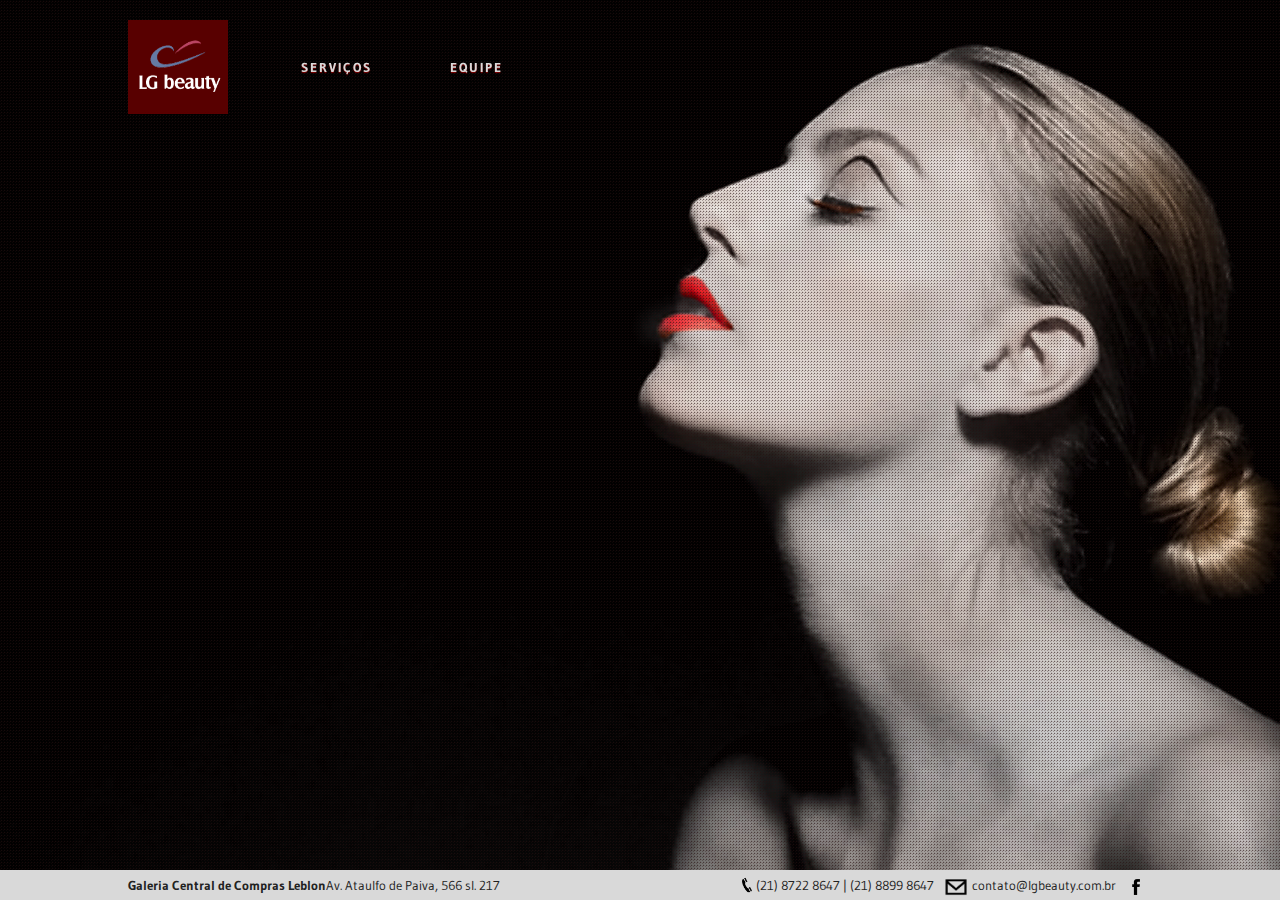
<file: index.html>
<!DOCTYPE html>
<!--[if lt IE 7]>      <html id="home" class="no-js lt-ie9 lt-ie8 lt-ie7"> <![endif]-->
<!--[if IE 7]>         <html id="home" class="no-js lt-ie9 lt-ie8"> <![endif]-->
<!--[if IE 8]>         <html id="home" class="no-js lt-ie9"> <![endif]-->
<!--[if gt IE 8]><!--> <html id="home" class="no-js"> <!--<![endif]-->
    <head>
        <meta charset="utf-8">
        <meta http-equiv="X-UA-Compatible" content="IE=edge,chrome=1">
        <title>salão LG beauty</title>
        <meta name="description" content="">
        <meta name="viewport" content="width=device-width">

        <link href='http://fonts.googleapis.com/css?family=Gudea:400,700,400italic' rel='stylesheet' type='text/css'>
        <link rel="stylesheet" href="css/main.css">

        <script src="js/vendor/modernizr-2.6.2-respond-1.1.0.min.js"></script>
    </head>
    <body>
        <!--[if lt IE 7]>
            <p class="chromeframe">You are using an <strong>outdated</strong> browser. Please <a href="http://browsehappy.com/">upgrade your browser</a> or <a href="http://www.google.com/chromeframe/?redirect=true">activate Google Chrome Frame</a> to improve your experience.</p>
        <![endif]-->

        <header>
            <div class="content">
                <figure>
                    <img src="i/logo_v.png" alt="">
                    <h1>LG beauty</h1>
                </figure>

                <nav>
                    <ul>
                        <li>
                            <span></span>
                            <a href="servicos.html">Serviços</a>
                        </li>
                        <li>
                            <span></span>
                            <a href="equipe.html">Equipe</a>
                        </li>
                    </ul>
                </nav>
            </div>
        </header>
        
        <div id="image">
            <div id="halftone"></div>
        </div>

        <article>
            
        </article>
        
        <footer>
            <div class="content">
                <p><strong>Galeria Central de Compras Leblon</strong>Av. Ataulfo de Paiva, 566 sl. 217</p>
                <aside>
                    <span>
                        <img class="t" src="i/tel.png" alt="telefone">(21) 8722 8647 | (21) 8899 8647
                    </span>
                    <span>
                        <a href="mailto:contato@lgbeauty.com.br"><img class="m" src="i/email.png" alt="email"></a>
                        <a href="mailto:contato@lgbeauty.com.br">contato@lgbeauty.com.br</a>
                    </span>
                    <span>
                        <a href="https://www.facebook.com/pages/LG-beauty/405352626205905?fref=ts"><img class="f" src="i/facebook.png" alt="facebook"></a>
                    </span>
                </aside>
            </div>
        </footer>

      
        <!-- SCRIPTS -->
        <script src="//ajax.googleapis.com/ajax/libs/jquery/1.8.3/jquery.min.js"></script>
        <script>window.jQuery || document.write('<script src="js/vendor/jquery-1.8.3.min.js"><\/script>')</script>

        <script src="js/plugins.js"></script>
        <script src="js/main.js"></script>

        <script>
            var _gaq=[['_setAccount','UA-XXXXX-X'],['_trackPageview']];
            (function(d,t){var g=d.createElement(t),s=d.getElementsByTagName(t)[0];
            g.src=('https:'==location.protocol?'//ssl':'//www')+'.google-analytics.com/ga.js';
            s.parentNode.insertBefore(g,s)}(document,'script'));
        </script>
    </body>
</html>
</file>
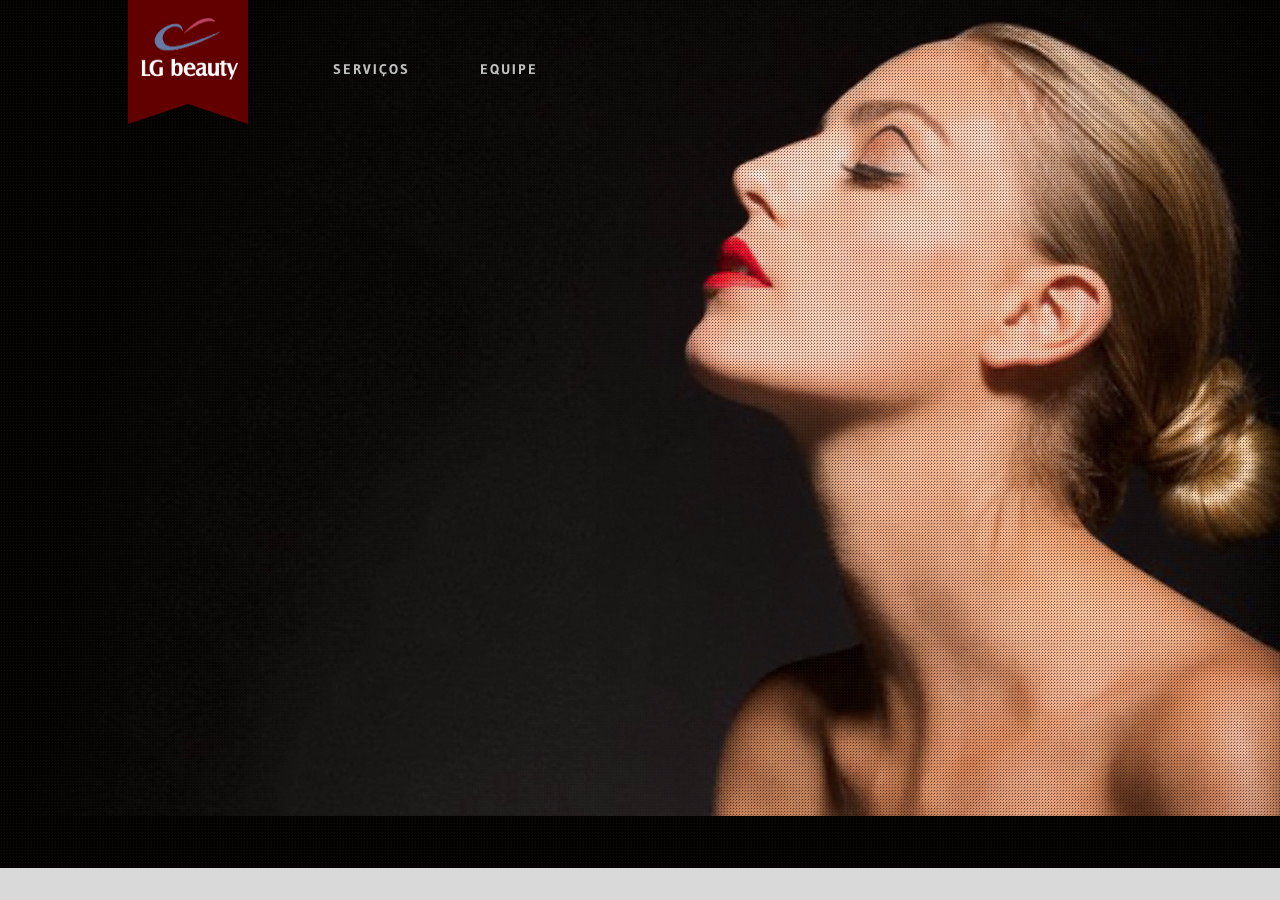
<file: index2.html>
<!DOCTYPE html>
<!--[if lt IE 7]>      <html id="home" class="no-js lt-ie9 lt-ie8 lt-ie7"> <![endif]-->
<!--[if IE 7]>         <html id="home" class="no-js lt-ie9 lt-ie8"> <![endif]-->
<!--[if IE 8]>         <html id="home" class="no-js lt-ie9"> <![endif]-->
<!--[if gt IE 8]><!--> <html id="home" class="no-js"> <!--<![endif]-->
    <head>
        <meta charset="utf-8">
        <meta http-equiv="X-UA-Compatible" content="IE=edge,chrome=1">
        <title>salão LG beauty</title>
        <meta name="description" content="">
        <meta name="viewport" content="width=device-width">

        <link href='http://fonts.googleapis.com/css?family=Gudea:400,700,400italic' rel='stylesheet' type='text/css'>
        <link rel="stylesheet" href="css/main2.css">

        <script src="js/vendor/modernizr-2.6.2-respond-1.1.0.min.js"></script>
    </head>
    <body>
        <!--[if lt IE 7]>
            <p class="chromeframe">You are using an <strong>outdated</strong> browser. Please <a href="http://browsehappy.com/">upgrade your browser</a> or <a href="http://www.google.com/chromeframe/?redirect=true">activate Google Chrome Frame</a> to improve your experience.</p>
        <![endif]-->

        <header>
            <div class="content">
                <div class="logo">
                    <figure>
                        <h1>LG beauty</h1>
                        <img src="i/logo_v.png">
                    </figure>
                </div>

                <nav>
                    <li><a href="servicos.html">Serviços</a></li>
                    <li><a href="equipe.html">Equipe</a></li>
                </nav>
            </div>
        </header>

        <div id="main">
            <section class="page home">
                <img src="i/l2x.jpg" class="bg">
                <div id="halftone"></div>
            </section>
        </div>

        <footer>
            <div class="content">
                
            </div>
        </footer>
      
        <!-- SCRIPTS -->
        <script src="//ajax.googleapis.com/ajax/libs/jquery/1.8.3/jquery.min.js"></script>
        <script>window.jQuery || document.write('<script src="js/vendor/jquery-1.8.3.min.js"><\/script>')</script>

        <script src="js/plugins.js"></script>
        <script src="js/main.js"></script>

        <script>
            var _gaq=[['_setAccount','UA-XXXXX-X'],['_trackPageview']];
            (function(d,t){var g=d.createElement(t),s=d.getElementsByTagName(t)[0];
            g.src=('https:'==location.protocol?'//ssl':'//www')+'.google-analytics.com/ga.js';
            s.parentNode.insertBefore(g,s)}(document,'script'));
        </script>
    </body>
</html>
</file>
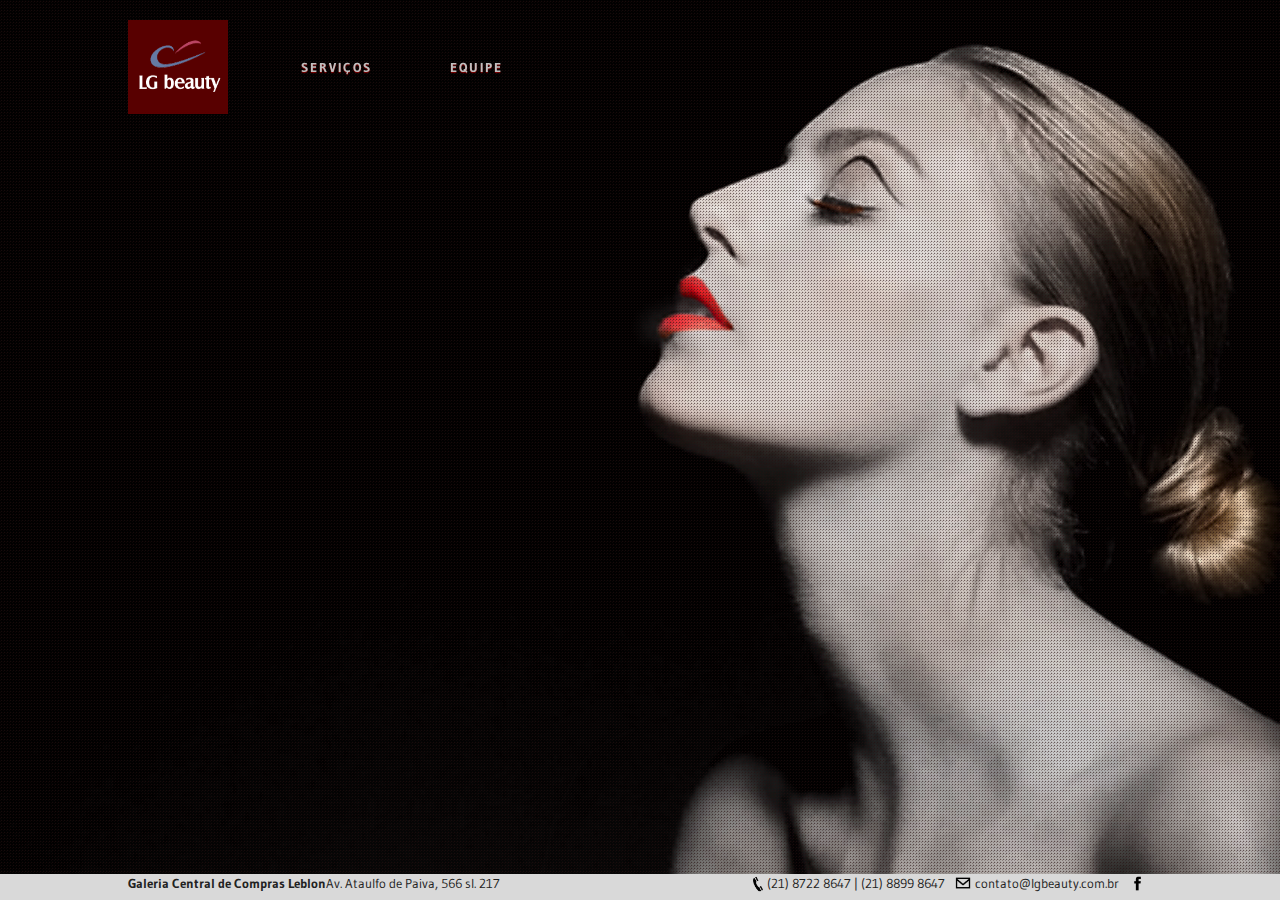
<file: index3.html>
<!DOCTYPE html>
<!--[if lt IE 7]>      <html id="home" class="no-js lt-ie9 lt-ie8 lt-ie7"> <![endif]-->
<!--[if IE 7]>         <html id="home" class="no-js lt-ie9 lt-ie8"> <![endif]-->
<!--[if IE 8]>         <html id="home" class="no-js lt-ie9"> <![endif]-->
<!--[if gt IE 8]><!--> <html id="home" class="no-js"> <!--<![endif]-->
    <head>
        <meta charset="utf-8">
        <meta http-equiv="X-UA-Compatible" content="IE=edge,chrome=1">
        <title>salão LG beauty</title>
        <meta name="description" content="">
        <meta name="viewport" content="width=device-width">

        <link href='http://fonts.googleapis.com/css?family=Gudea:400,700,400italic' rel='stylesheet' type='text/css'>
        <link rel="stylesheet" href="css/main3.css">

        <script src="js/vendor/modernizr-2.6.2-respond-1.1.0.min.js"></script>
    </head>
    <body><div id="wrapper">
        <!--[if lt IE 7]>
            <p class="chromeframe">You are using an <strong>outdated</strong> browser. Please <a href="http://browsehappy.com/">upgrade your browser</a> or <a href="http://www.google.com/chromeframe/?redirect=true">activate Google Chrome Frame</a> to improve your experience.</p>
        <![endif]-->

        <header>
            <div class="content">
                <figure>
                    <img src="i/logo_v.png" alt="">
                    <h1>LG beauty</h1>
                </figure>

                <nav>
                    <ul>
                        <li>
                            <span></span>
                            <a href="servicos2.html">Serviços</a>
                        </li>
                        <li>
                            <span></span>
                            <a href="equipe.html">Equipe</a>
                        </li>
                    </ul>
                </nav>
            </div>
        </header>

        <div id="bg">
            <div id="halftone"></div>
        </div>
<!-- 
        <div id="info">
            <article>
               
            </article>
        </div>
 -->        
        <footer>
            <div class="content">
                <p><strong>Galeria Central de Compras Leblon</strong>Av. Ataulfo de Paiva, 566 sl. 217</p>
                <aside>
                    <span><img class="t" src="i/tel.png" alt="telefone">(21) 8722 8647 | (21) 8899 8647</span>
                    <span><a href="mailto:contato@lgbeauty.com.br"><img class="m" src="i/email.png" alt="email"> contato@lgbeauty.com.br</a></span>
                    <span><a href="https://www.facebook.com/pages/LG-beauty/405352626205905?fref=ts"><img class="f" src="i/facebook.png" alt="facebook"></a></span>
                </aside>
            </div>
        </footer>

      </div>
        <!-- SCRIPTS -->
        <script src="//ajax.googleapis.com/ajax/libs/jquery/1.8.3/jquery.min.js"></script>
        <script>window.jQuery || document.write('<script src="js/vendor/jquery-1.8.3.min.js"><\/script>')</script>

        <script src="js/plugins.js"></script>
        <script src="js/main.js"></script>

        <script>
            var _gaq=[['_setAccount','UA-XXXXX-X'],['_trackPageview']];
            (function(d,t){var g=d.createElement(t),s=d.getElementsByTagName(t)[0];
            g.src=('https:'==location.protocol?'//ssl':'//www')+'.google-analytics.com/ga.js';
            s.parentNode.insertBefore(g,s)}(document,'script'));
        </script>
    </body>
</html>
</file>
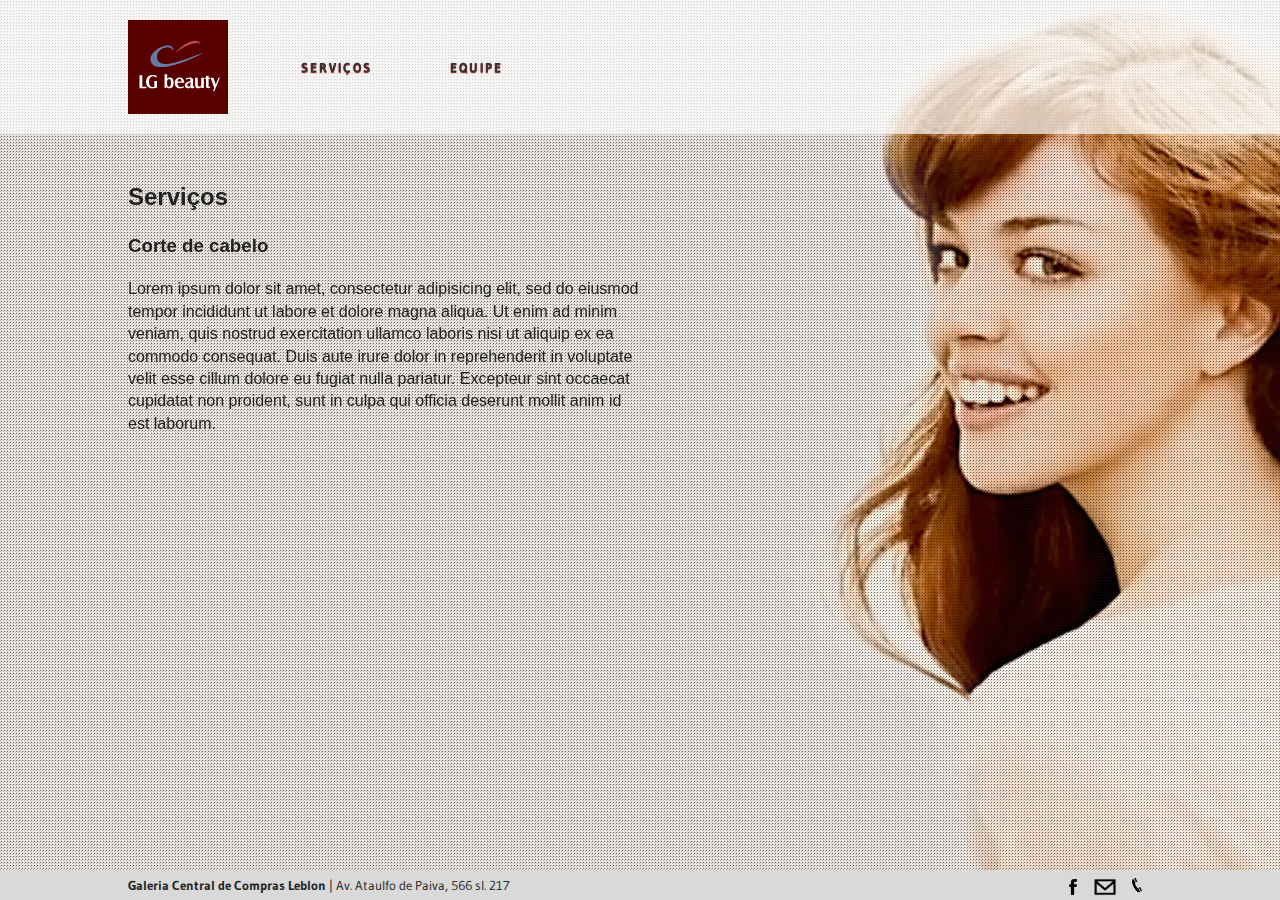
<file: servicos.html>
<!DOCTYPE html>
<!--[if lt IE 7]>      <html id="servicos" class="no-js lt-ie9 lt-ie8 lt-ie7"> <![endif]-->
<!--[if IE 7]>         <html id="servicos" class="no-js lt-ie9 lt-ie8"> <![endif]-->
<!--[if IE 8]>         <html id="servicos" class="no-js lt-ie9"> <![endif]-->
<!--[if gt IE 8]><!--> <html id="servicos" class="no-js"> <!--<![endif]-->
    <head>
        <meta charset="utf-8">
        <meta http-equiv="X-UA-Compatible" content="IE=edge,chrome=1">
        <title>salão LG beauty</title>
        <meta name="description" content="">
        <meta name="viewport" content="width=device-width">

        <link href='http://fonts.googleapis.com/css?family=Gudea:400,700,400italic' rel='stylesheet' type='text/css'>
        <link rel="stylesheet" href="css/main.css">

        <script src="js/vendor/modernizr-2.6.2-respond-1.1.0.min.js"></script>
    </head>
    <body>
        <!--[if lt IE 7]>
            <p class="chromeframe">You are using an <strong>outdated</strong> browser. Please <a href="http://browsehappy.com/">upgrade your browser</a> or <a href="http://www.google.com/chromeframe/?redirect=true">activate Google Chrome Frame</a> to improve your experience.</p>
        <![endif]-->
        
        <header>
            <div class="content">
                <figure>
                    <a href="index.html"><img src="i/logo_v.svg" alt=""></a>
                    <h1>LG beauty</h1>
                </figure>

                <nav>
                    <ul>
                        <li>
                            <span></span>
                            <a href="servicos.html">Serviços</a>
                        </li>
                        <li>
                            <span></span>
                            <a href="equipe.html">Equipe</a>
                        </li>
                    </ul>
                </nav>
            </div>
        </header>
        
        <div id="image">
            <div id="halftone"></div>
        </div>

        <article>
            <div class="content">
                
                    <h2>Serviços</h2>
                    <section>
                        <h3>Corte de cabelo</h3>
                        <p>Lorem ipsum dolor sit amet, consectetur adipisicing elit, sed do eiusmod
                        tempor incididunt ut labore et dolore magna aliqua. Ut enim ad minim veniam,
                        quis nostrud exercitation ullamco laboris nisi ut aliquip ex ea commodo
                        consequat. Duis aute irure dolor in reprehenderit in voluptate velit esse
                        cillum dolore eu fugiat nulla pariatur. Excepteur sint occaecat cupidatat non
                        proident, sunt in culpa qui officia deserunt mollit anim id est laborum.</p>
                    </section>

            </div>
        </article>
        
        <footer>
            <div class="content">
                <p><strong>Galeria Central de Compras Leblon</strong> | Av. Ataulfo de Paiva, 566 sl. 217</p>
                <aside>
                    <span><img class="f" src="i/facebook.png" alt="facebook"></span>
                    <span><img class="m" src="i/email.png" alt="email"></span>
                    <span><img class="t" src="i/tel.png" alt="telefone"></span>
                </aside>
            </div>
        </footer>

      
        <!-- SCRIPTS -->
        <script src="//ajax.googleapis.com/ajax/libs/jquery/1.8.3/jquery.min.js"></script>
        <script>window.jQuery || document.write('<script src="js/vendor/jquery-1.8.3.min.js"><\/script>')</script>

        <script src="js/plugins.js"></script>
        <script src="js/main.js"></script>

        <script>
            var _gaq=[['_setAccount','UA-XXXXX-X'],['_trackPageview']];
            (function(d,t){var g=d.createElement(t),s=d.getElementsByTagName(t)[0];
            g.src=('https:'==location.protocol?'//ssl':'//www')+'.google-analytics.com/ga.js';
            s.parentNode.insertBefore(g,s)}(document,'script'));
        </script>
    </body>
</html>
</file>
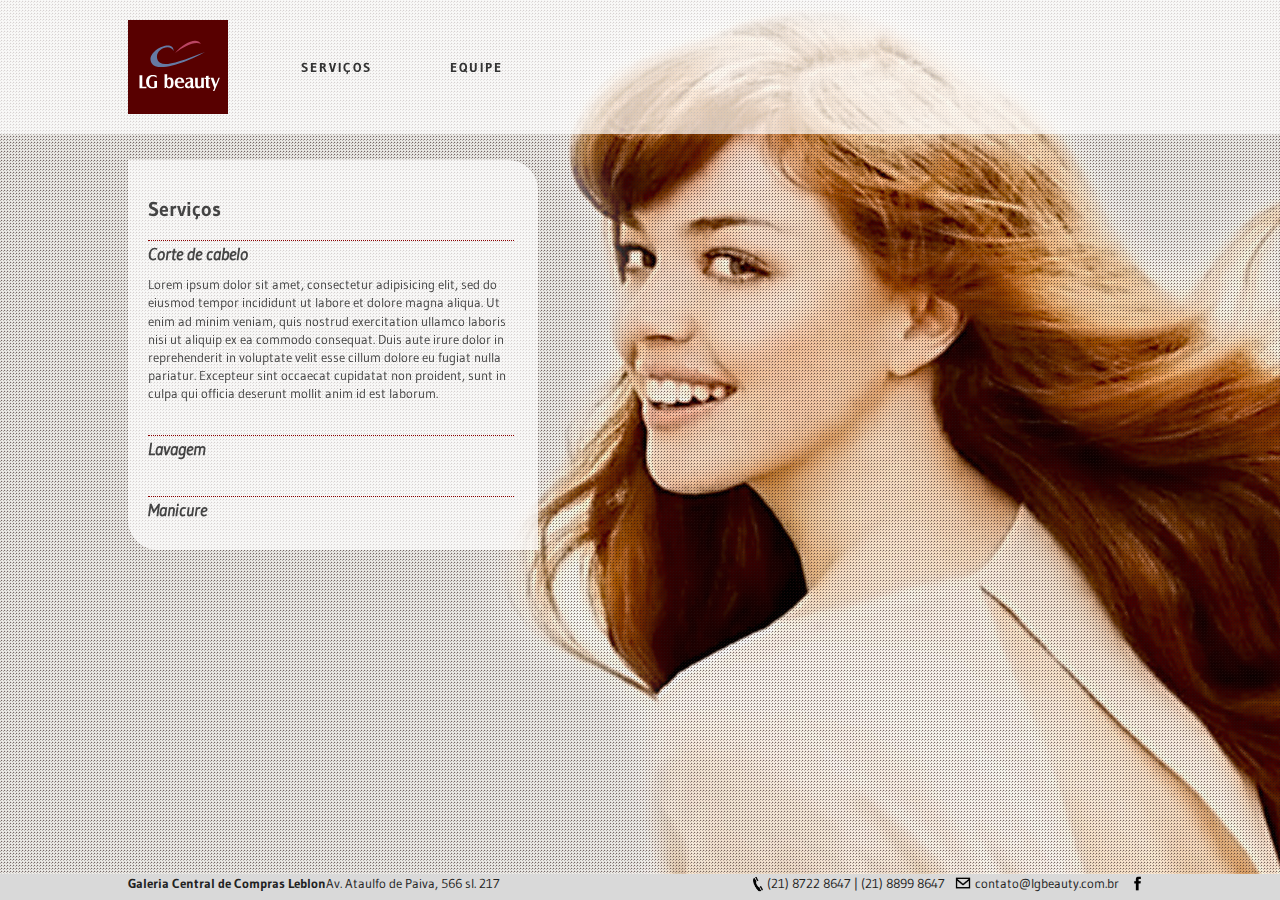
<file: servicos2.html>
<!DOCTYPE html>
<!--[if lt IE 7]>      <html id="servicos" class="no-js lt-ie9 lt-ie8 lt-ie7"> <![endif]-->
<!--[if IE 7]>         <html id="servicos" class="no-js lt-ie9 lt-ie8"> <![endif]-->
<!--[if IE 8]>         <html id="servicos" class="no-js lt-ie9"> <![endif]-->
<!--[if gt IE 8]><!--> <html id="servicos" class="no-js"> <!--<![endif]-->
    <head>
        <meta charset="utf-8">
        <meta http-equiv="X-UA-Compatible" content="IE=edge,chrome=1">
        <title>salão LG beauty</title>
        <meta name="description" content="">
        <meta name="viewport" content="width=device-width">

        <link href='http://fonts.googleapis.com/css?family=Gudea:400,700,400italic' rel='stylesheet' type='text/css'>
        <link rel="stylesheet" href="css/main3.css">

        <script src="js/vendor/modernizr-2.6.2-respond-1.1.0.min.js"></script>
    </head>
    <body><div id="wrapper">
        <!--[if lt IE 7]>
            <p class="chromeframe">You are using an <strong>outdated</strong> browser. Please <a href="http://browsehappy.com/">upgrade your browser</a> or <a href="http://www.google.com/chromeframe/?redirect=true">activate Google Chrome Frame</a> to improve your experience.</p>
        <![endif]-->

        <header>
            <div class="content">
                <figure>
                    <img src="i/logo_v.svg" alt="">
                    <h1>LG beauty</h1>
                </figure>

                <nav>
                    <ul>
                        <li>
                            <span></span>
                            <a href="servicos.html">Serviços</a>
                        </li>
                        <li>
                            <span></span>
                            <a href="equipe.html">Equipe</a>
                        </li>
                    </ul>
                </nav>
            </div>
        </header>

        <div id="bg">
            <div id="halftone"></div>
        </div>

        <div id="info">
            <article>
                <h2>Serviços</h2>

                <section class="first">
                    <h3>Corte de cabelo</h3>
                    <p>Lorem ipsum dolor sit amet, consectetur adipisicing elit, sed do eiusmod   tempor incididunt ut labore et dolore magna aliqua. Ut enim ad minim veniam, quis nostrud exercitation ullamco laboris nisi ut aliquip ex ea commodo consequat. Duis aute irure dolor in reprehenderit in voluptate velit esse cillum dolore eu fugiat nulla pariatur. Excepteur sint occaecat cupidatat non proident, sunt in culpa qui officia deserunt mollit anim id est laborum.</p>
                </section>

                <section>
                    <h3>Lavagem</h3>
                </section>

                <section>
                    <h3>Manicure</h3>
                </section>
            </article>
        </div>
        
        
         <footer>
            <div class="content">
                <p><strong>Galeria Central de Compras Leblon</strong>Av. Ataulfo de Paiva, 566 sl. 217</p>
                <aside>
                    <span class="down-600">
                        <a href="tel:2187228647">
                            <img class="t" src="i/tel.png" alt="telefone">(21) 8722 8647
                        </a>
                    </span>
                    <span class="up-600">
                        <img class="t" src="i/tel.png" alt="telefone">(21) 8722 8647 | (21) 8899 8647
                    </span>
                    <span>
                        <a href="mailto:contato@lgbeauty.com.br"><img class="m" src="i/email.png" alt="email"></a>
                        <a class="hide-phone" href="mailto:contato@lgbeauty.com.br">contato@lgbeauty.com.br</a>
                    </span>
                    <span>
                        <a href="https://www.facebook.com/pages/LG-beauty/405352626205905?fref=ts"><img class="f" src="i/facebook.png" alt="facebook"></a>
                    </span>
                </aside>
            </div>
        </footer>

      </div>
        <!-- SCRIPTS -->
        <script src="//ajax.googleapis.com/ajax/libs/jquery/1.8.3/jquery.min.js"></script>
        <script>window.jQuery || document.write('<script src="js/vendor/jquery-1.8.3.min.js"><\/script>')</script>

        <script src="js/plugins.js"></script>
        <script src="js/main.js"></script>

        <script>
            var _gaq=[['_setAccount','UA-XXXXX-X'],['_trackPageview']];
            (function(d,t){var g=d.createElement(t),s=d.getElementsByTagName(t)[0];
            g.src=('https:'==location.protocol?'//ssl':'//www')+'.google-analytics.com/ga.js';
            s.parentNode.insertBefore(g,s)}(document,'script'));
        </script>
    </body>
</html>
</file>
<file: css/main.css>
/* normalize.css v1.0.1 | MIT License | git.io/normalize */
/* ==========================================================================
   HTML5 display definitions
   ========================================================================== */
/*
 * Corrects `block` display not defined in IE 6/7/8/9 and Firefox 3.
 */
/* line 11, ../scss/normalize.scss */
article, aside, details, figcaption, figure, footer, header, hgroup, nav, section, summary {
  display: block;
}

/*
 * Corrects `inline-block` display not defined in IE 6/7/8/9 and Firefox 3.
 */
/* line 19, ../scss/normalize.scss */
audio, canvas, video {
  display: inline-block;
  *display: inline;
  *zoom: 1;
}

/*
 * Prevents modern browsers from displaying `audio` without controls.
 * Remove excess height in iOS 5 devices.
 */
/* line 30, ../scss/normalize.scss */
audio:not([controls]) {
  display: none;
  height: 0;
}

/*
 * Addresses styling for `hidden` attribute not present in IE 7/8/9, Firefox 3,
 * and Safari 4.
 * Known issue: no IE 6 support.
 */
/* line 41, ../scss/normalize.scss */
[hidden] {
  display: none;
}

/* ==========================================================================
   Base
   ========================================================================== */
/*
 * 1. Corrects text resizing oddly in IE 6/7 when body `font-size` is set using
 *    `em` units.
 * 2. Prevents iOS text size adjust after orientation change, without disabling
 *    user zoom.
 */
/* line 56, ../scss/normalize.scss */
html {
  font-size: 100%;
  /* 1 */
  -webkit-text-size-adjust: 100%;
  /* 2 */
  -ms-text-size-adjust: 100%;
  /* 2 */
  font-family: sans-serif;
}

/*
 * Addresses `font-family` inconsistency between `textarea` and other form
 * elements.
 */
/* line 71, ../scss/normalize.scss */
button, input, select, textarea {
  font-family: sans-serif;
}

/*
 * Addresses margins handled incorrectly in IE 6/7.
 */
/* line 79, ../scss/normalize.scss */
body {
  margin: 0;
}

/* ==========================================================================
   Links
   ========================================================================== */
/*
 * Addresses `outline` inconsistency between Chrome and other browsers.
 */
/* line 92, ../scss/normalize.scss */
a:focus {
  outline: thin dotted;
}
/* line 95, ../scss/normalize.scss */
a:active, a:hover {
  outline: 0;
}

/*
 * Improves readability when focused and also mouse hovered in all browsers.
 */
/* ==========================================================================
   Typography
   ========================================================================== */
/*
 * Addresses font sizes and margins set differently in IE 6/7.
 * Addresses font sizes within `section` and `article` in Firefox 4+, Safari 5,
 * and Chrome.
 */
/* line 114, ../scss/normalize.scss */
h1 {
  font-size: 2em;
  margin: 0.67em 0;
}

/* line 119, ../scss/normalize.scss */
h2 {
  font-size: 1.5em;
  margin: 0.83em 0;
}

/* line 124, ../scss/normalize.scss */
h3 {
  font-size: 1.17em;
  margin: 1em 0;
}

/* line 129, ../scss/normalize.scss */
h4 {
  font-size: 1em;
  margin: 1.33em 0;
}

/* line 134, ../scss/normalize.scss */
h5 {
  font-size: 0.83em;
  margin: 1.67em 0;
}

/* line 139, ../scss/normalize.scss */
h6 {
  font-size: 0.75em;
  margin: 2.33em 0;
}

/*
 * Addresses styling not present in IE 7/8/9, Safari 5, and Chrome.
 */
/* line 148, ../scss/normalize.scss */
abbr[title] {
  border-bottom: 1px dotted;
}

/*
 * Addresses style set to `bolder` in Firefox 3+, Safari 4/5, and Chrome.
 */
/* line 156, ../scss/normalize.scss */
b, strong {
  font-weight: bold;
}

/* line 160, ../scss/normalize.scss */
blockquote {
  margin: 1em 40px;
}

/*
 * Addresses styling not present in Safari 5 and Chrome.
 */
/* line 168, ../scss/normalize.scss */
dfn {
  font-style: italic;
}

/*
 * Addresses styling not present in IE 6/7/8/9.
 */
/* line 176, ../scss/normalize.scss */
mark {
  background: #ff0;
  color: #000;
}

/*
 * Addresses margins set differently in IE 6/7.
 */
/* line 185, ../scss/normalize.scss */
p, pre {
  margin: 1em 0;
}

/*
 * Corrects font family set oddly in IE 6, Safari 4/5, and Chrome.
 */
/* line 193, ../scss/normalize.scss */
code, kbd, pre, samp {
  font-family: monospace, serif;
  _font-family: 'courier new', monospace;
  font-size: 1em;
}

/*
 * Improves readability of pre-formatted text in all browsers.
 */
/* line 203, ../scss/normalize.scss */
pre {
  white-space: pre;
  white-space: pre-wrap;
  word-wrap: break-word;
}

/*
 * Addresses CSS quotes not supported in IE 6/7.
 */
/* line 213, ../scss/normalize.scss */
q {
  quotes: none;
}
/* line 215, ../scss/normalize.scss */
q:before, q:after {
  content: '';
  content: none;
}

/*
 * Addresses `quotes` property not supported in Safari 4.
 */
/*
 * Addresses inconsistent and variable font size in all browsers.
 */
/* line 229, ../scss/normalize.scss */
small {
  font-size: 80%;
}

/*
 * Prevents `sub` and `sup` affecting `line-height` in all browsers.
 */
/* line 237, ../scss/normalize.scss */
sub {
  font-size: 75%;
  line-height: 0;
  position: relative;
  vertical-align: baseline;
}

/* line 244, ../scss/normalize.scss */
sup {
  font-size: 75%;
  line-height: 0;
  position: relative;
  vertical-align: baseline;
  top: -0.5em;
}

/* line 252, ../scss/normalize.scss */
sub {
  bottom: -0.25em;
}

/* ==========================================================================
   Lists
   ========================================================================== */
/*
 * Addresses margins set differently in IE 6/7.
 */
/* line 264, ../scss/normalize.scss */
dl, menu, ol, ul {
  margin: 1em 0;
}

/* line 268, ../scss/normalize.scss */
dd {
  margin: 0 0 0 40px;
}

/*
 * Addresses paddings set differently in IE 6/7.
 */
/* line 276, ../scss/normalize.scss */
menu, ol, ul {
  padding: 0 0 0 40px;
}

/*
 * Corrects list images handled incorrectly in IE 7.
 */
/* line 285, ../scss/normalize.scss */
nav ul, nav ol {
  list-style: none;
  list-style-image: none;
}

/* ==========================================================================
   Embedded content
   ========================================================================== */
/*
 * 1. Removes border when inside `a` element in IE 6/7/8/9 and Firefox 3.
 * 2. Improves image quality when scaled in IE 7.
 */
/* line 300, ../scss/normalize.scss */
img {
  border: 0;
  /* 1 */
  -ms-interpolation-mode: bicubic;
  /* 2 */
}

/*
 * Corrects overflow displayed oddly in IE 9.
 */
/* line 311, ../scss/normalize.scss */
svg:not(:root) {
  overflow: hidden;
}

/* ==========================================================================
   Figures
   ========================================================================== */
/*
 * Addresses margin not present in IE 6/7/8/9, Safari 5, and Opera 11.
 */
/* line 323, ../scss/normalize.scss */
figure, form {
  margin: 0;
}

/* ==========================================================================
   Forms
   ========================================================================== */
/*
 * Corrects margin displayed oddly in IE 6/7.
 */
/*
 * Define consistent border, margin, and padding.
 */
/* line 339, ../scss/normalize.scss */
fieldset {
  border: 1px solid #c0c0c0;
  margin: 0 2px;
  padding: 0.35em 0.625em 0.75em;
}

/*
 * 1. Corrects color not being inherited in IE 6/7/8/9.
 * 2. Corrects text not wrapping in Firefox 3.
 * 3. Corrects alignment displayed oddly in IE 6/7.
 */
/* line 351, ../scss/normalize.scss */
legend {
  border: 0;
  /* 1 */
  padding: 0;
  white-space: normal;
  /* 2 */
  *margin-left: -7px;
  /* 3 */
}

/*
 * 1. Corrects font size not being inherited in all browsers.
 * 2. Addresses margins set differently in IE 6/7, Firefox 3+, Safari 5,
 *    and Chrome.
 * 3. Improves appearance and consistency in all browsers.
 */
/* line 368, ../scss/normalize.scss */
button, input, select, textarea {
  font-size: 100%;
  /* 1 */
  margin: 0;
  /* 2 */
  vertical-align: baseline;
  /* 3 */
  *vertical-align: middle;
  /* 3 */
}

/*
 * Addresses Firefox 3+ setting `line-height` on `input` using `!important` in
 * the UA stylesheet.
 */
/* line 384, ../scss/normalize.scss */
button, input {
  line-height: normal;
}

/*
 * 1. Avoid the WebKit bug in Android 4.0.* where (2) destroys native `audio`
 *    and `video` controls.
 * 2. Corrects inability to style clickable `input` types in iOS.
 * 3. Improves usability and consistency of cursor style between image-type
 *    `input` and others.
 * 4. Removes inner spacing in IE 7 without affecting normal text inputs.
 *    Known issue: inner spacing remains in IE 6.
 */
/* line 398, ../scss/normalize.scss */
button, html input[type="button"] {
  -webkit-appearance: button;
  /* 2 */
  cursor: pointer;
  /* 3 */
  *overflow: visible;
  /* 4 */
}

/* line 408, ../scss/normalize.scss */
input[type="reset"], input[type="submit"] {
  -webkit-appearance: button;
  /* 2 */
  cursor: pointer;
  /* 3 */
  *overflow: visible;
  /* 4 */
}

/*
 * Re-set default cursor for disabled elements.
 */
/* line 422, ../scss/normalize.scss */
button[disabled] {
  cursor: default;
}

/* line 427, ../scss/normalize.scss */
input[disabled] {
  cursor: default;
}
/* line 430, ../scss/normalize.scss */
input[type="checkbox"], input[type="radio"] {
  box-sizing: border-box;
  /* 1 */
  padding: 0;
  /* 2 */
  *height: 13px;
  /* 3 */
  *width: 13px;
  /* 3 */
}
/* line 440, ../scss/normalize.scss */
input[type="search"] {
  -webkit-appearance: textfield;
  /* 1 */
  -moz-box-sizing: content-box;
  -webkit-box-sizing: content-box;
  /* 2 */
  box-sizing: content-box;
}
/* line 447, ../scss/normalize.scss */
input[type="search"]::-webkit-search-cancel-button, input[type="search"]::-webkit-search-decoration {
  -webkit-appearance: none;
}

/*
 * 1. Addresses box sizing set to content-box in IE 8/9.
 * 2. Removes excess padding in IE 8/9.
 * 3. Removes excess padding in IE 7.
 *    Known issue: excess padding remains in IE 6.
 */
/*
 * 1. Addresses `appearance` set to `searchfield` in Safari 5 and Chrome.
 * 2. Addresses `box-sizing` set to `border-box` in Safari 5 and Chrome
 *    (include `-moz` to future-proof).
 */
/*
 * Removes inner padding and search cancel button in Safari 5 and Chrome
 * on OS X.
 */
/*
 * Removes inner padding and border in Firefox 3+.
 */
/* line 475, ../scss/normalize.scss */
button::-moz-focus-inner, input::-moz-focus-inner {
  border: 0;
  padding: 0;
}

/*
 * 1. Removes default vertical scrollbar in IE 6/7/8/9.
 * 2. Improves readability and alignment in all browsers.
 */
/* line 485, ../scss/normalize.scss */
textarea {
  overflow: auto;
  /* 1 */
  vertical-align: top;
  /* 2 */
}

/* ==========================================================================
   Tables
   ========================================================================== */
/*
 * Remove most spacing between table cells.
 */
/* line 500, ../scss/normalize.scss */
table {
  border-collapse: collapse;
  border-spacing: 0;
}

/* ==========================================================================
   HTML5 Boilerplate styles - h5bp.com (generated via initializr.com)
   ========================================================================== */
/* line 9, ../scss/h5bp_base.scss */
html,
button,
input,
select,
textarea {
  color: #222;
}

/* line 13, ../scss/h5bp_base.scss */
body {
  font-size: 1em;
  line-height: 1.4;
}

/* line 18, ../scss/h5bp_base.scss */
::-moz-selection {
  background: #b3d4fc;
  text-shadow: none;
}

/* line 23, ../scss/h5bp_base.scss */
::selection {
  background: #b3d4fc;
  text-shadow: none;
}

/* line 28, ../scss/h5bp_base.scss */
hr {
  display: block;
  height: 1px;
  border: 0;
  border-top: 1px solid #ccc;
  margin: 1em 0;
  padding: 0;
}

/* line 37, ../scss/h5bp_base.scss */
img {
  vertical-align: middle;
}

/* line 41, ../scss/h5bp_base.scss */
fieldset {
  border: 0;
  margin: 0;
  padding: 0;
}

/* line 47, ../scss/h5bp_base.scss */
textarea {
  resize: vertical;
}

/* line 51, ../scss/h5bp_base.scss */
.chromeframe {
  margin: 0.2em 0;
  background: #ccc;
  color: #000;
  padding: 0.2em 0;
}

/* ==========================================================================
   H5bp Helper classes
   ========================================================================== */
/* line 23, ../scss/h5bp_helpers.scss */
header figure h1 {
  border: 0;
  clip: rect(0 0 0 0);
  height: 1px;
  margin: -1px;
  overflow: hidden;
  padding: 0;
  position: absolute;
  width: 1px;
}
/* line 48, ../scss/h5bp_helpers.scss */
header {
  *zoom: 1;
}
/* line 49, ../scss/h5bp_helpers.scss */
header:before {
  content: " ";
  display: table;
}
/* line 53, ../scss/h5bp_helpers.scss */
header:after {
  content: " ";
  display: table;
  clear: both;
}

/* ==========================================================================
   Print styles
   ========================================================================== */
@media print {
  /* line 6, ../scss/h5bp_print.scss */
  * {
    background: transparent !important;
    color: #000 !important;
    /* Black prints faster: h5bp.com/s */
    box-shadow: none !important;
    text-shadow: none !important;
  }

  /* line 14, ../scss/h5bp_print.scss */
  a,
  a:visited {
    text-decoration: underline;
  }

  /* line 18, ../scss/h5bp_print.scss */
  a[href]:after {
    content: " (" attr(href) ")";
  }

  /* line 22, ../scss/h5bp_print.scss */
  abbr[title]:after {
    content: " (" attr(title) ")";
  }

  /*
   * Don't show links for images, or javascript/internal links
   */
  /* line 32, ../scss/h5bp_print.scss */
  a[href^="javascript:"]:after,
  a[href^="#"]:after {
    content: "";
  }

  /* line 37, ../scss/h5bp_print.scss */
  pre,
  blockquote {
    border: 1px solid #999;
    page-break-inside: avoid;
  }

  /* line 42, ../scss/h5bp_print.scss */
  thead {
    display: table-header-group;
    /* h5bp.com/t */
  }

  /* line 47, ../scss/h5bp_print.scss */
  tr,
  img {
    page-break-inside: avoid;
  }

  /* line 51, ../scss/h5bp_print.scss */
  img {
    max-width: 100% !important;
  }

  @page {
    margin: 0.5cm;
}

  /* line 61, ../scss/h5bp_print.scss */
  p,
  h2,
  h3 {
    orphans: 3;
    widows: 3;
  }

  /* line 67, ../scss/h5bp_print.scss */
  h2,
  h3 {
    page-break-after: avoid;
  }
}
/* ==========================================================================
   My Helper classes
   ========================================================================== */
/* line 4, ../scss/th_helpers.scss */
html * {
  -webkit-box-sizing: border-box;
  -moz-box-sizing: border-box;
  box-sizing: border-box;
}

/* line 10, ../scss/th_helpers.scss */
body {
  background-color: #000;
  min-height: 100%;
}

/* line 15, ../scss/th_helpers.scss */
a {
  text-transform: none;
  text-decoration: none;
  color: inherit;
}

/* line 38, ../scss/th_helpers.scss */
.content {
  width: 80%;
  margin: 0 auto;
}

/* line 43, ../scss/th_helpers.scss */
.hide-phone {
  display: none;
}
@media (min-width: 780px) {
  /* line 43, ../scss/th_helpers.scss */
  .hide-phone {
    display: inline;
  }
}

/* line 51, ../scss/th_helpers.scss */
.up-600 {
  display: inline;
}
@media (max-width: 600px) {
  /* line 51, ../scss/th_helpers.scss */
  .up-600 {
    display: none;
  }
}

/* line 58, ../scss/th_helpers.scss */
.down-600 {
  display: none;
}
@media (max-width: 600px) {
  /* line 58, ../scss/th_helpers.scss */
  .down-600 {
    display: inline;
  }
}

/* ==========================================================================
   Author's custom styles
   ========================================================================== */
/* line 17, ../scss/main.scss */
body {
  background-color: #d9d9d9;
  -webkit-box-shadow: 0 -2px 5px white;
  box-shadow: 0 -2px 5px white;
  min-height: 100%;
}

/* line 25, ../scss/main.scss */
header {
  position: fixed;
  top: 0;
  left: 0;
  right: 0;
  z-index: 99;
  padding: 20px 0;
}
/* line 33, ../scss/main.scss */
header figure {
  float: left;
  width: 100px;
  height: 94px;
  padding-top: 18px;
  padding-right: 1px;
  background-color: #580000;
}
/* line 41, ../scss/main.scss */
header figure img {
  width: 90%;
  display: block;
  margin: 0 auto;
}
/* line 53, ../scss/main.scss */
header nav {
  font-family: "Gudea", Tahoma, Verdana, Segoe, sans-serif;
  margin-left: 10em;
  padding-top: 35px;
}
/* line 58, ../scss/main.scss */
header nav ul {
  margin: 0;
  padding: 0;
}
/* line 62, ../scss/main.scss */
header nav ul li {
  position: relative;
  display: inline;
  margin-right: 3em;
  text-align: center;
}
/* line 68, ../scss/main.scss */
header nav ul li span {
  position: absolute;
  left: 0;
  bottom: -10px;
  border-bottom: 1px solid darkRed;
  display: inline-block;
  width: 0;
}
/* line 77, ../scss/main.scss */
header nav ul li:hover span {
  width: 100%;
}
/* line 82, ../scss/main.scss */
header nav ul li a {
  font-size: 0.8125em;
  font-weight: bold;
  letter-spacing: 2px;
  padding: 0 1em;
  color: #d9d9d9;
  background-color: transparent;
  text-transform: uppercase;
  text-shadow: 0 1px 1px darkRed;
}
/* line 93, ../scss/main.scss */
header nav ul li a:hover {
  color: white;
}

/* line 103, ../scss/main.scss */
#image {
  font-size: 0.9375em;
  position: absolute;
  top: 0;
  bottom: 2em;
  left: 0;
  right: 0;
  padding-top: 4em;
  background-image: url(/i/l1.jpg);
  background-position: center right;
  background-size: cover;
  background-repeat: no-repeat;
  min-height: 100%;
  *height: 100%;
}
/* line 119, ../scss/main.scss */
#image #halftone {
  position: absolute;
  top: 0;
  bottom: 0;
  left: 0;
  right: 0;
  background-image: url(/i/dots.png);
  background-size: 3px;
}

/* line 128, ../scss/main.scss */
footer {
  font-family: "Gudea", Tahoma, Verdana, Segoe, sans-serif;
  font-size: 0.8125em;
  line-height: 2.30769em;
  background-color: #d9d9d9;
  position: absolute;
  bottom: 0;
  left: 0;
  right: 0;
  height: 2.30769em;
}
/* line 139, ../scss/main.scss */
footer p {
  display: inline;
  margin: 0;
  padding: 0;
}
/* line 145, ../scss/main.scss */
footer aside {
  display: inline;
  float: right;
  height: 2.30769em;
  white-space: nowrap;
}
/* line 151, ../scss/main.scss */
footer aside span {
  margin-right: 0.5em;
}
/* line 155, ../scss/main.scss */
footer aside img {
  display: inline;
}
/* line 158, ../scss/main.scss */
footer aside img.f {
  height: 20px;
}
/* line 161, ../scss/main.scss */
footer aside img.m {
  height: 26px;
}
/* line 164, ../scss/main.scss */
footer aside img.t {
  position: relative;
  top: -2px;
  height: 18px;
}

/* line 173, ../scss/main.scss */
article {
  position: absolute;
  top: 10em;
}
/* line 177, ../scss/main.scss */
article section {
  width: 50%;
}

/* line 187, ../scss/main.scss */
#servicos {
  background-color: #f2f0ed;
}
/* line 190, ../scss/main.scss */
#servicos header {
  background-image: url(/i/header_servicos.png);
}
/* line 195, ../scss/main.scss */
#servicos header nav a {
  color: #333333;
}
/* line 198, ../scss/main.scss */
#servicos header nav a:hover {
  color: #df964e;
  text-shadow: 0 1px 1px black;
}
/* line 207, ../scss/main.scss */
#servicos #image {
  position: fixed;
  background-image: url(/i/r2.jpg);
  background-position: 160px center;
}
</file>
<file: css/main2.css>
/* normalize.css v1.0.1 | MIT License | git.io/normalize */
/* ==========================================================================
   HTML5 display definitions
   ========================================================================== */
/*
 * Corrects `block` display not defined in IE 6/7/8/9 and Firefox 3.
 */
/* line 11, ../scss/normalize.scss */
article, aside, details, figcaption, figure, footer, header, hgroup, nav, section, summary {
  display: block;
}

/*
 * Corrects `inline-block` display not defined in IE 6/7/8/9 and Firefox 3.
 */
/* line 19, ../scss/normalize.scss */
audio, canvas, video {
  display: inline-block;
  *display: inline;
  *zoom: 1;
}

/*
 * Prevents modern browsers from displaying `audio` without controls.
 * Remove excess height in iOS 5 devices.
 */
/* line 30, ../scss/normalize.scss */
audio:not([controls]) {
  display: none;
  height: 0;
}

/*
 * Addresses styling for `hidden` attribute not present in IE 7/8/9, Firefox 3,
 * and Safari 4.
 * Known issue: no IE 6 support.
 */
/* line 41, ../scss/normalize.scss */
[hidden] {
  display: none;
}

/* ==========================================================================
   Base
   ========================================================================== */
/*
 * 1. Corrects text resizing oddly in IE 6/7 when body `font-size` is set using
 *    `em` units.
 * 2. Prevents iOS text size adjust after orientation change, without disabling
 *    user zoom.
 */
/* line 56, ../scss/normalize.scss */
html {
  font-size: 100%;
  /* 1 */
  -webkit-text-size-adjust: 100%;
  /* 2 */
  -ms-text-size-adjust: 100%;
  /* 2 */
  font-family: sans-serif;
}

/*
 * Addresses `font-family` inconsistency between `textarea` and other form
 * elements.
 */
/* line 71, ../scss/normalize.scss */
button, input, select, textarea {
  font-family: sans-serif;
}

/*
 * Addresses margins handled incorrectly in IE 6/7.
 */
/* line 79, ../scss/normalize.scss */
body {
  margin: 0;
}

/* ==========================================================================
   Links
   ========================================================================== */
/*
 * Addresses `outline` inconsistency between Chrome and other browsers.
 */
/* line 92, ../scss/normalize.scss */
a:focus {
  outline: thin dotted;
}
/* line 95, ../scss/normalize.scss */
a:active, a:hover {
  outline: 0;
}

/*
 * Improves readability when focused and also mouse hovered in all browsers.
 */
/* ==========================================================================
   Typography
   ========================================================================== */
/*
 * Addresses font sizes and margins set differently in IE 6/7.
 * Addresses font sizes within `section` and `article` in Firefox 4+, Safari 5,
 * and Chrome.
 */
/* line 114, ../scss/normalize.scss */
h1 {
  font-size: 2em;
  margin: 0.67em 0;
}

/* line 119, ../scss/normalize.scss */
h2 {
  font-size: 1.5em;
  margin: 0.83em 0;
}

/* line 124, ../scss/normalize.scss */
h3 {
  font-size: 1.17em;
  margin: 1em 0;
}

/* line 129, ../scss/normalize.scss */
h4 {
  font-size: 1em;
  margin: 1.33em 0;
}

/* line 134, ../scss/normalize.scss */
h5 {
  font-size: 0.83em;
  margin: 1.67em 0;
}

/* line 139, ../scss/normalize.scss */
h6 {
  font-size: 0.75em;
  margin: 2.33em 0;
}

/*
 * Addresses styling not present in IE 7/8/9, Safari 5, and Chrome.
 */
/* line 148, ../scss/normalize.scss */
abbr[title] {
  border-bottom: 1px dotted;
}

/*
 * Addresses style set to `bolder` in Firefox 3+, Safari 4/5, and Chrome.
 */
/* line 156, ../scss/normalize.scss */
b, strong {
  font-weight: bold;
}

/* line 160, ../scss/normalize.scss */
blockquote {
  margin: 1em 40px;
}

/*
 * Addresses styling not present in Safari 5 and Chrome.
 */
/* line 168, ../scss/normalize.scss */
dfn {
  font-style: italic;
}

/*
 * Addresses styling not present in IE 6/7/8/9.
 */
/* line 176, ../scss/normalize.scss */
mark {
  background: #ff0;
  color: #000;
}

/*
 * Addresses margins set differently in IE 6/7.
 */
/* line 185, ../scss/normalize.scss */
p, pre {
  margin: 1em 0;
}

/*
 * Corrects font family set oddly in IE 6, Safari 4/5, and Chrome.
 */
/* line 193, ../scss/normalize.scss */
code, kbd, pre, samp {
  font-family: monospace, serif;
  _font-family: 'courier new', monospace;
  font-size: 1em;
}

/*
 * Improves readability of pre-formatted text in all browsers.
 */
/* line 203, ../scss/normalize.scss */
pre {
  white-space: pre;
  white-space: pre-wrap;
  word-wrap: break-word;
}

/*
 * Addresses CSS quotes not supported in IE 6/7.
 */
/* line 213, ../scss/normalize.scss */
q {
  quotes: none;
}
/* line 215, ../scss/normalize.scss */
q:before, q:after {
  content: '';
  content: none;
}

/*
 * Addresses `quotes` property not supported in Safari 4.
 */
/*
 * Addresses inconsistent and variable font size in all browsers.
 */
/* line 229, ../scss/normalize.scss */
small {
  font-size: 80%;
}

/*
 * Prevents `sub` and `sup` affecting `line-height` in all browsers.
 */
/* line 237, ../scss/normalize.scss */
sub {
  font-size: 75%;
  line-height: 0;
  position: relative;
  vertical-align: baseline;
}

/* line 244, ../scss/normalize.scss */
sup {
  font-size: 75%;
  line-height: 0;
  position: relative;
  vertical-align: baseline;
  top: -0.5em;
}

/* line 252, ../scss/normalize.scss */
sub {
  bottom: -0.25em;
}

/* ==========================================================================
   Lists
   ========================================================================== */
/*
 * Addresses margins set differently in IE 6/7.
 */
/* line 264, ../scss/normalize.scss */
dl, menu, ol, ul {
  margin: 1em 0;
}

/* line 268, ../scss/normalize.scss */
dd {
  margin: 0 0 0 40px;
}

/*
 * Addresses paddings set differently in IE 6/7.
 */
/* line 276, ../scss/normalize.scss */
menu, ol, ul {
  padding: 0 0 0 40px;
}

/*
 * Corrects list images handled incorrectly in IE 7.
 */
/* line 285, ../scss/normalize.scss */
nav ul, nav ol {
  list-style: none;
  list-style-image: none;
}

/* ==========================================================================
   Embedded content
   ========================================================================== */
/*
 * 1. Removes border when inside `a` element in IE 6/7/8/9 and Firefox 3.
 * 2. Improves image quality when scaled in IE 7.
 */
/* line 300, ../scss/normalize.scss */
img {
  border: 0;
  /* 1 */
  -ms-interpolation-mode: bicubic;
  /* 2 */
}

/*
 * Corrects overflow displayed oddly in IE 9.
 */
/* line 311, ../scss/normalize.scss */
svg:not(:root) {
  overflow: hidden;
}

/* ==========================================================================
   Figures
   ========================================================================== */
/*
 * Addresses margin not present in IE 6/7/8/9, Safari 5, and Opera 11.
 */
/* line 323, ../scss/normalize.scss */
figure, form {
  margin: 0;
}

/* ==========================================================================
   Forms
   ========================================================================== */
/*
 * Corrects margin displayed oddly in IE 6/7.
 */
/*
 * Define consistent border, margin, and padding.
 */
/* line 339, ../scss/normalize.scss */
fieldset {
  border: 1px solid #c0c0c0;
  margin: 0 2px;
  padding: 0.35em 0.625em 0.75em;
}

/*
 * 1. Corrects color not being inherited in IE 6/7/8/9.
 * 2. Corrects text not wrapping in Firefox 3.
 * 3. Corrects alignment displayed oddly in IE 6/7.
 */
/* line 351, ../scss/normalize.scss */
legend {
  border: 0;
  /* 1 */
  padding: 0;
  white-space: normal;
  /* 2 */
  *margin-left: -7px;
  /* 3 */
}

/*
 * 1. Corrects font size not being inherited in all browsers.
 * 2. Addresses margins set differently in IE 6/7, Firefox 3+, Safari 5,
 *    and Chrome.
 * 3. Improves appearance and consistency in all browsers.
 */
/* line 368, ../scss/normalize.scss */
button, input, select, textarea {
  font-size: 100%;
  /* 1 */
  margin: 0;
  /* 2 */
  vertical-align: baseline;
  /* 3 */
  *vertical-align: middle;
  /* 3 */
}

/*
 * Addresses Firefox 3+ setting `line-height` on `input` using `!important` in
 * the UA stylesheet.
 */
/* line 384, ../scss/normalize.scss */
button, input {
  line-height: normal;
}

/*
 * 1. Avoid the WebKit bug in Android 4.0.* where (2) destroys native `audio`
 *    and `video` controls.
 * 2. Corrects inability to style clickable `input` types in iOS.
 * 3. Improves usability and consistency of cursor style between image-type
 *    `input` and others.
 * 4. Removes inner spacing in IE 7 without affecting normal text inputs.
 *    Known issue: inner spacing remains in IE 6.
 */
/* line 398, ../scss/normalize.scss */
button, html input[type="button"] {
  -webkit-appearance: button;
  /* 2 */
  cursor: pointer;
  /* 3 */
  *overflow: visible;
  /* 4 */
}

/* line 408, ../scss/normalize.scss */
input[type="reset"], input[type="submit"] {
  -webkit-appearance: button;
  /* 2 */
  cursor: pointer;
  /* 3 */
  *overflow: visible;
  /* 4 */
}

/*
 * Re-set default cursor for disabled elements.
 */
/* line 422, ../scss/normalize.scss */
button[disabled] {
  cursor: default;
}

/* line 427, ../scss/normalize.scss */
input[disabled] {
  cursor: default;
}
/* line 430, ../scss/normalize.scss */
input[type="checkbox"], input[type="radio"] {
  box-sizing: border-box;
  /* 1 */
  padding: 0;
  /* 2 */
  *height: 13px;
  /* 3 */
  *width: 13px;
  /* 3 */
}
/* line 440, ../scss/normalize.scss */
input[type="search"] {
  -webkit-appearance: textfield;
  /* 1 */
  -moz-box-sizing: content-box;
  -webkit-box-sizing: content-box;
  /* 2 */
  box-sizing: content-box;
}
/* line 447, ../scss/normalize.scss */
input[type="search"]::-webkit-search-cancel-button, input[type="search"]::-webkit-search-decoration {
  -webkit-appearance: none;
}

/*
 * 1. Addresses box sizing set to content-box in IE 8/9.
 * 2. Removes excess padding in IE 8/9.
 * 3. Removes excess padding in IE 7.
 *    Known issue: excess padding remains in IE 6.
 */
/*
 * 1. Addresses `appearance` set to `searchfield` in Safari 5 and Chrome.
 * 2. Addresses `box-sizing` set to `border-box` in Safari 5 and Chrome
 *    (include `-moz` to future-proof).
 */
/*
 * Removes inner padding and search cancel button in Safari 5 and Chrome
 * on OS X.
 */
/*
 * Removes inner padding and border in Firefox 3+.
 */
/* line 475, ../scss/normalize.scss */
button::-moz-focus-inner, input::-moz-focus-inner {
  border: 0;
  padding: 0;
}

/*
 * 1. Removes default vertical scrollbar in IE 6/7/8/9.
 * 2. Improves readability and alignment in all browsers.
 */
/* line 485, ../scss/normalize.scss */
textarea {
  overflow: auto;
  /* 1 */
  vertical-align: top;
  /* 2 */
}

/* ==========================================================================
   Tables
   ========================================================================== */
/*
 * Remove most spacing between table cells.
 */
/* line 500, ../scss/normalize.scss */
table {
  border-collapse: collapse;
  border-spacing: 0;
}

/* ==========================================================================
   HTML5 Boilerplate styles - h5bp.com (generated via initializr.com)
   ========================================================================== */
/* line 9, ../scss/h5bp_base.scss */
html,
button,
input,
select,
textarea {
  color: #222;
}

/* line 13, ../scss/h5bp_base.scss */
body {
  font-size: 1em;
  line-height: 1.4;
}

/* line 18, ../scss/h5bp_base.scss */
::-moz-selection {
  background: #b3d4fc;
  text-shadow: none;
}

/* line 23, ../scss/h5bp_base.scss */
::selection {
  background: #b3d4fc;
  text-shadow: none;
}

/* line 28, ../scss/h5bp_base.scss */
hr {
  display: block;
  height: 1px;
  border: 0;
  border-top: 1px solid #ccc;
  margin: 1em 0;
  padding: 0;
}

/* line 37, ../scss/h5bp_base.scss */
img {
  vertical-align: middle;
}

/* line 41, ../scss/h5bp_base.scss */
fieldset {
  border: 0;
  margin: 0;
  padding: 0;
}

/* line 47, ../scss/h5bp_base.scss */
textarea {
  resize: vertical;
}

/* line 51, ../scss/h5bp_base.scss */
.chromeframe {
  margin: 0.2em 0;
  background: #ccc;
  color: #000;
  padding: 0.2em 0;
}

/* ==========================================================================
   H5bp Helper classes
   ========================================================================== */
/* line 23, ../scss/h5bp_helpers.scss */
.logo figure h1 {
  border: 0;
  clip: rect(0 0 0 0);
  height: 1px;
  margin: -1px;
  overflow: hidden;
  padding: 0;
  position: absolute;
  width: 1px;
}
/* line 48, ../scss/h5bp_helpers.scss */
header nav {
  *zoom: 1;
}
/* line 49, ../scss/h5bp_helpers.scss */
header nav:before {
  content: " ";
  display: table;
}
/* line 53, ../scss/h5bp_helpers.scss */
header nav:after {
  content: " ";
  display: table;
  clear: both;
}

/* ==========================================================================
   Print styles
   ========================================================================== */
@media print {
  /* line 6, ../scss/h5bp_print.scss */
  * {
    background: transparent !important;
    color: #000 !important;
    /* Black prints faster: h5bp.com/s */
    box-shadow: none !important;
    text-shadow: none !important;
  }

  /* line 14, ../scss/h5bp_print.scss */
  a,
  a:visited {
    text-decoration: underline;
  }

  /* line 18, ../scss/h5bp_print.scss */
  a[href]:after {
    content: " (" attr(href) ")";
  }

  /* line 22, ../scss/h5bp_print.scss */
  abbr[title]:after {
    content: " (" attr(title) ")";
  }

  /*
   * Don't show links for images, or javascript/internal links
   */
  /* line 32, ../scss/h5bp_print.scss */
  a[href^="javascript:"]:after,
  a[href^="#"]:after {
    content: "";
  }

  /* line 37, ../scss/h5bp_print.scss */
  pre,
  blockquote {
    border: 1px solid #999;
    page-break-inside: avoid;
  }

  /* line 42, ../scss/h5bp_print.scss */
  thead {
    display: table-header-group;
    /* h5bp.com/t */
  }

  /* line 47, ../scss/h5bp_print.scss */
  tr,
  img {
    page-break-inside: avoid;
  }

  /* line 51, ../scss/h5bp_print.scss */
  img {
    max-width: 100% !important;
  }

  @page {
    margin: 0.5cm;
}

  /* line 61, ../scss/h5bp_print.scss */
  p,
  h2,
  h3 {
    orphans: 3;
    widows: 3;
  }

  /* line 67, ../scss/h5bp_print.scss */
  h2,
  h3 {
    page-break-after: avoid;
  }
}
/* ==========================================================================
   My Helper classes
   ========================================================================== */
/* line 4, ../scss/th_helpers.scss */
html * {
  -webkit-box-sizing: border-box;
  -moz-box-sizing: border-box;
  box-sizing: border-box;
}

/* line 10, ../scss/th_helpers.scss */
body {
  background-color: #000;
  min-height: 100%;
}

/* line 15, ../scss/th_helpers.scss */
a {
  text-transform: none;
  text-decoration: none;
  color: inherit;
}

/* line 43, ../scss/th_helpers.scss */
.hide-phone {
  display: none;
}
@media (min-width: 780px) {
  /* line 43, ../scss/th_helpers.scss */
  .hide-phone {
    display: inline;
  }
}

/* line 51, ../scss/th_helpers.scss */
.up-600 {
  display: inline;
}
@media (max-width: 600px) {
  /* line 51, ../scss/th_helpers.scss */
  .up-600 {
    display: none;
  }
}

/* line 58, ../scss/th_helpers.scss */
.down-600 {
  display: none;
}
@media (max-width: 600px) {
  /* line 58, ../scss/th_helpers.scss */
  .down-600 {
    display: inline;
  }
}

/* ==========================================================================
   Author's custom styles
   ========================================================================== */
/* line 13, ../scss/main2.scss */
.content {
  width: 80%;
  margin: 0 auto;
  height: 100%;
}

/* line 23, ../scss/main2.scss */
header {
  position: fixed;
  top: 0;
  left: 0;
  right: 0;
  min-height: 3.75em;
  z-index: 99;
}
/* line 30, ../scss/main2.scss */
header nav {
  font-family: "Gudea", Tahoma, Verdana, Segoe, sans-serif;
  font-weight: bold;
  margin-left: 200px;
  padding-top: 60px;
}
/* line 37, ../scss/main2.scss */
header nav li {
  float: left;
  font-size: 0.875em;
  margin-right: 60px;
  display: block;
  list-style: none;
}
/* line 45, ../scss/main2.scss */
header nav a {
  display: block;
  padding: 0 5px 10px 5px;
  text-transform: uppercase;
  letter-spacing: 2px;
  border-bottom: none;
}
/* line 52, ../scss/main2.scss */
header nav a:hover {
  border-bottom: 1px solid darkRed;
}

/* line 59, ../scss/main2.scss */
footer {
  position: fixed;
  bottom: 0;
  left: 0;
  right: 0;
  background-color: #D9D9D9;
  min-height: 2em;
  z-index: 99;
}

/* line 67, ../scss/main2.scss */
.logo {
  position: absolute;
  height: 87px;
  width: 120px;
  background-color: #620000;
}
/* line 74, ../scss/main2.scss */
.logo:before {
  content: "";
  position: absolute;
  top: 50%;
  border-style: solid;
  border-width: 60px 60px 20px;
  border-color: #620000 #620000 transparent #620000;
  z-index: -1;
}
/* line 84, ../scss/main2.scss */
.logo figure {
  width: 89%;
  margin: 0 auto;
  padding-top: 15px;
  text-align: center;
}
/* line 97, ../scss/main2.scss */
.logo figure img {
  margin-left: -2px;
  max-width: 100%;
}

/* line 104, ../scss/main2.scss */
#main {
  overflow: hidden;
}

/* line 108, ../scss/main2.scss */
section.page {
  position: absolute;
  left: 0;
  bottom: 0;
  right: 0;
  overflow: hidden;
  z-index: 9;
}
/* line 114, ../scss/main2.scss */
section.page img {
  float: right;
}
/* line 118, ../scss/main2.scss */
section.page #halftone {
  position: absolute;
  background-image: url(/i/dots.png);
  background-size: 3px;
  width: 100%;
  height: 100%;
}

/* line 133, ../scss/main2.scss */
#home header {
  background-color: transparent;
}
/* line 137, ../scss/main2.scss */
#home nav a {
  color: #bfbfbf;
}
/* line 140, ../scss/main2.scss */
#home nav a:hover {
  color: white;
}
/* line 145, ../scss/main2.scss */
#home .page {
  top: -9em;
  background-color: black;
}
</file>
<file: css/main3.css>
/* normalize.css v1.0.1 | MIT License | git.io/normalize */
/* ==========================================================================
   HTML5 display definitions
   ========================================================================== */
/*
 * Corrects `block` display not defined in IE 6/7/8/9 and Firefox 3.
 */
/* line 11, ../scss/normalize.scss */
article, aside, details, figcaption, figure, footer, header, hgroup, nav, section, summary {
  display: block;
}

/*
 * Corrects `inline-block` display not defined in IE 6/7/8/9 and Firefox 3.
 */
/* line 19, ../scss/normalize.scss */
audio, canvas, video {
  display: inline-block;
  *display: inline;
  *zoom: 1;
}

/*
 * Prevents modern browsers from displaying `audio` without controls.
 * Remove excess height in iOS 5 devices.
 */
/* line 30, ../scss/normalize.scss */
audio:not([controls]) {
  display: none;
  height: 0;
}

/*
 * Addresses styling for `hidden` attribute not present in IE 7/8/9, Firefox 3,
 * and Safari 4.
 * Known issue: no IE 6 support.
 */
/* line 41, ../scss/normalize.scss */
[hidden] {
  display: none;
}

/* ==========================================================================
   Base
   ========================================================================== */
/*
 * 1. Corrects text resizing oddly in IE 6/7 when body `font-size` is set using
 *    `em` units.
 * 2. Prevents iOS text size adjust after orientation change, without disabling
 *    user zoom.
 */
/* line 56, ../scss/normalize.scss */
html {
  font-size: 100%;
  /* 1 */
  -webkit-text-size-adjust: 100%;
  /* 2 */
  -ms-text-size-adjust: 100%;
  /* 2 */
  font-family: sans-serif;
}

/*
 * Addresses `font-family` inconsistency between `textarea` and other form
 * elements.
 */
/* line 71, ../scss/normalize.scss */
button, input, select, textarea {
  font-family: sans-serif;
}

/*
 * Addresses margins handled incorrectly in IE 6/7.
 */
/* line 79, ../scss/normalize.scss */
body {
  margin: 0;
}

/* ==========================================================================
   Links
   ========================================================================== */
/*
 * Addresses `outline` inconsistency between Chrome and other browsers.
 */
/* line 92, ../scss/normalize.scss */
a:focus {
  outline: thin dotted;
}
/* line 95, ../scss/normalize.scss */
a:active, a:hover {
  outline: 0;
}

/*
 * Improves readability when focused and also mouse hovered in all browsers.
 */
/* ==========================================================================
   Typography
   ========================================================================== */
/*
 * Addresses font sizes and margins set differently in IE 6/7.
 * Addresses font sizes within `section` and `article` in Firefox 4+, Safari 5,
 * and Chrome.
 */
/* line 114, ../scss/normalize.scss */
h1 {
  font-size: 2em;
  margin: 0.67em 0;
}

/* line 119, ../scss/normalize.scss */
h2 {
  font-size: 1.5em;
  margin: 0.83em 0;
}

/* line 124, ../scss/normalize.scss */
h3 {
  font-size: 1.17em;
  margin: 1em 0;
}

/* line 129, ../scss/normalize.scss */
h4 {
  font-size: 1em;
  margin: 1.33em 0;
}

/* line 134, ../scss/normalize.scss */
h5 {
  font-size: 0.83em;
  margin: 1.67em 0;
}

/* line 139, ../scss/normalize.scss */
h6 {
  font-size: 0.75em;
  margin: 2.33em 0;
}

/*
 * Addresses styling not present in IE 7/8/9, Safari 5, and Chrome.
 */
/* line 148, ../scss/normalize.scss */
abbr[title] {
  border-bottom: 1px dotted;
}

/*
 * Addresses style set to `bolder` in Firefox 3+, Safari 4/5, and Chrome.
 */
/* line 156, ../scss/normalize.scss */
b, strong {
  font-weight: bold;
}

/* line 160, ../scss/normalize.scss */
blockquote {
  margin: 1em 40px;
}

/*
 * Addresses styling not present in Safari 5 and Chrome.
 */
/* line 168, ../scss/normalize.scss */
dfn {
  font-style: italic;
}

/*
 * Addresses styling not present in IE 6/7/8/9.
 */
/* line 176, ../scss/normalize.scss */
mark {
  background: #ff0;
  color: #000;
}

/*
 * Addresses margins set differently in IE 6/7.
 */
/* line 185, ../scss/normalize.scss */
p, pre {
  margin: 1em 0;
}

/*
 * Corrects font family set oddly in IE 6, Safari 4/5, and Chrome.
 */
/* line 193, ../scss/normalize.scss */
code, kbd, pre, samp {
  font-family: monospace, serif;
  _font-family: 'courier new', monospace;
  font-size: 1em;
}

/*
 * Improves readability of pre-formatted text in all browsers.
 */
/* line 203, ../scss/normalize.scss */
pre {
  white-space: pre;
  white-space: pre-wrap;
  word-wrap: break-word;
}

/*
 * Addresses CSS quotes not supported in IE 6/7.
 */
/* line 213, ../scss/normalize.scss */
q {
  quotes: none;
}
/* line 215, ../scss/normalize.scss */
q:before, q:after {
  content: '';
  content: none;
}

/*
 * Addresses `quotes` property not supported in Safari 4.
 */
/*
 * Addresses inconsistent and variable font size in all browsers.
 */
/* line 229, ../scss/normalize.scss */
small {
  font-size: 80%;
}

/*
 * Prevents `sub` and `sup` affecting `line-height` in all browsers.
 */
/* line 237, ../scss/normalize.scss */
sub {
  font-size: 75%;
  line-height: 0;
  position: relative;
  vertical-align: baseline;
}

/* line 244, ../scss/normalize.scss */
sup {
  font-size: 75%;
  line-height: 0;
  position: relative;
  vertical-align: baseline;
  top: -0.5em;
}

/* line 252, ../scss/normalize.scss */
sub {
  bottom: -0.25em;
}

/* ==========================================================================
   Lists
   ========================================================================== */
/*
 * Addresses margins set differently in IE 6/7.
 */
/* line 264, ../scss/normalize.scss */
dl, menu, ol, ul {
  margin: 1em 0;
}

/* line 268, ../scss/normalize.scss */
dd {
  margin: 0 0 0 40px;
}

/*
 * Addresses paddings set differently in IE 6/7.
 */
/* line 276, ../scss/normalize.scss */
menu, ol, ul {
  padding: 0 0 0 40px;
}

/*
 * Corrects list images handled incorrectly in IE 7.
 */
/* line 285, ../scss/normalize.scss */
nav ul, nav ol {
  list-style: none;
  list-style-image: none;
}

/* ==========================================================================
   Embedded content
   ========================================================================== */
/*
 * 1. Removes border when inside `a` element in IE 6/7/8/9 and Firefox 3.
 * 2. Improves image quality when scaled in IE 7.
 */
/* line 300, ../scss/normalize.scss */
img {
  border: 0;
  /* 1 */
  -ms-interpolation-mode: bicubic;
  /* 2 */
}

/*
 * Corrects overflow displayed oddly in IE 9.
 */
/* line 311, ../scss/normalize.scss */
svg:not(:root) {
  overflow: hidden;
}

/* ==========================================================================
   Figures
   ========================================================================== */
/*
 * Addresses margin not present in IE 6/7/8/9, Safari 5, and Opera 11.
 */
/* line 323, ../scss/normalize.scss */
figure, form {
  margin: 0;
}

/* ==========================================================================
   Forms
   ========================================================================== */
/*
 * Corrects margin displayed oddly in IE 6/7.
 */
/*
 * Define consistent border, margin, and padding.
 */
/* line 339, ../scss/normalize.scss */
fieldset {
  border: 1px solid #c0c0c0;
  margin: 0 2px;
  padding: 0.35em 0.625em 0.75em;
}

/*
 * 1. Corrects color not being inherited in IE 6/7/8/9.
 * 2. Corrects text not wrapping in Firefox 3.
 * 3. Corrects alignment displayed oddly in IE 6/7.
 */
/* line 351, ../scss/normalize.scss */
legend {
  border: 0;
  /* 1 */
  padding: 0;
  white-space: normal;
  /* 2 */
  *margin-left: -7px;
  /* 3 */
}

/*
 * 1. Corrects font size not being inherited in all browsers.
 * 2. Addresses margins set differently in IE 6/7, Firefox 3+, Safari 5,
 *    and Chrome.
 * 3. Improves appearance and consistency in all browsers.
 */
/* line 368, ../scss/normalize.scss */
button, input, select, textarea {
  font-size: 100%;
  /* 1 */
  margin: 0;
  /* 2 */
  vertical-align: baseline;
  /* 3 */
  *vertical-align: middle;
  /* 3 */
}

/*
 * Addresses Firefox 3+ setting `line-height` on `input` using `!important` in
 * the UA stylesheet.
 */
/* line 384, ../scss/normalize.scss */
button, input {
  line-height: normal;
}

/*
 * 1. Avoid the WebKit bug in Android 4.0.* where (2) destroys native `audio`
 *    and `video` controls.
 * 2. Corrects inability to style clickable `input` types in iOS.
 * 3. Improves usability and consistency of cursor style between image-type
 *    `input` and others.
 * 4. Removes inner spacing in IE 7 without affecting normal text inputs.
 *    Known issue: inner spacing remains in IE 6.
 */
/* line 398, ../scss/normalize.scss */
button, html input[type="button"] {
  -webkit-appearance: button;
  /* 2 */
  cursor: pointer;
  /* 3 */
  *overflow: visible;
  /* 4 */
}

/* line 408, ../scss/normalize.scss */
input[type="reset"], input[type="submit"] {
  -webkit-appearance: button;
  /* 2 */
  cursor: pointer;
  /* 3 */
  *overflow: visible;
  /* 4 */
}

/*
 * Re-set default cursor for disabled elements.
 */
/* line 422, ../scss/normalize.scss */
button[disabled] {
  cursor: default;
}

/* line 427, ../scss/normalize.scss */
input[disabled] {
  cursor: default;
}
/* line 430, ../scss/normalize.scss */
input[type="checkbox"], input[type="radio"] {
  box-sizing: border-box;
  /* 1 */
  padding: 0;
  /* 2 */
  *height: 13px;
  /* 3 */
  *width: 13px;
  /* 3 */
}
/* line 440, ../scss/normalize.scss */
input[type="search"] {
  -webkit-appearance: textfield;
  /* 1 */
  -moz-box-sizing: content-box;
  -webkit-box-sizing: content-box;
  /* 2 */
  box-sizing: content-box;
}
/* line 447, ../scss/normalize.scss */
input[type="search"]::-webkit-search-cancel-button, input[type="search"]::-webkit-search-decoration {
  -webkit-appearance: none;
}

/*
 * 1. Addresses box sizing set to content-box in IE 8/9.
 * 2. Removes excess padding in IE 8/9.
 * 3. Removes excess padding in IE 7.
 *    Known issue: excess padding remains in IE 6.
 */
/*
 * 1. Addresses `appearance` set to `searchfield` in Safari 5 and Chrome.
 * 2. Addresses `box-sizing` set to `border-box` in Safari 5 and Chrome
 *    (include `-moz` to future-proof).
 */
/*
 * Removes inner padding and search cancel button in Safari 5 and Chrome
 * on OS X.
 */
/*
 * Removes inner padding and border in Firefox 3+.
 */
/* line 475, ../scss/normalize.scss */
button::-moz-focus-inner, input::-moz-focus-inner {
  border: 0;
  padding: 0;
}

/*
 * 1. Removes default vertical scrollbar in IE 6/7/8/9.
 * 2. Improves readability and alignment in all browsers.
 */
/* line 485, ../scss/normalize.scss */
textarea {
  overflow: auto;
  /* 1 */
  vertical-align: top;
  /* 2 */
}

/* ==========================================================================
   Tables
   ========================================================================== */
/*
 * Remove most spacing between table cells.
 */
/* line 500, ../scss/normalize.scss */
table {
  border-collapse: collapse;
  border-spacing: 0;
}

/* ==========================================================================
   HTML5 Boilerplate styles - h5bp.com (generated via initializr.com)
   ========================================================================== */
/* line 9, ../scss/h5bp_base.scss */
html,
button,
input,
select,
textarea {
  color: #222;
}

/* line 13, ../scss/h5bp_base.scss */
body {
  font-size: 1em;
  line-height: 1.4;
}

/* line 18, ../scss/h5bp_base.scss */
::-moz-selection {
  background: #b3d4fc;
  text-shadow: none;
}

/* line 23, ../scss/h5bp_base.scss */
::selection {
  background: #b3d4fc;
  text-shadow: none;
}

/* line 28, ../scss/h5bp_base.scss */
hr {
  display: block;
  height: 1px;
  border: 0;
  border-top: 1px solid #ccc;
  margin: 1em 0;
  padding: 0;
}

/* line 37, ../scss/h5bp_base.scss */
img {
  vertical-align: middle;
}

/* line 41, ../scss/h5bp_base.scss */
fieldset {
  border: 0;
  margin: 0;
  padding: 0;
}

/* line 47, ../scss/h5bp_base.scss */
textarea {
  resize: vertical;
}

/* line 51, ../scss/h5bp_base.scss */
.chromeframe {
  margin: 0.2em 0;
  background: #ccc;
  color: #000;
  padding: 0.2em 0;
}

/* ==========================================================================
   H5bp Helper classes
   ========================================================================== */
/* line 23, ../scss/h5bp_helpers.scss */
header figure h1 {
  border: 0;
  clip: rect(0 0 0 0);
  height: 1px;
  margin: -1px;
  overflow: hidden;
  padding: 0;
  position: absolute;
  width: 1px;
}
/* line 48, ../scss/h5bp_helpers.scss */
header, header nav, #info article {
  *zoom: 1;
}
/* line 49, ../scss/h5bp_helpers.scss */
header:before, header nav:before, #info article:before {
  content: " ";
  display: table;
}
/* line 53, ../scss/h5bp_helpers.scss */
header:after, header nav:after, #info article:after {
  content: " ";
  display: table;
  clear: both;
}

/* ==========================================================================
   Print styles
   ========================================================================== */
@media print {
  /* line 6, ../scss/h5bp_print.scss */
  * {
    background: transparent !important;
    color: #000 !important;
    /* Black prints faster: h5bp.com/s */
    box-shadow: none !important;
    text-shadow: none !important;
  }

  /* line 14, ../scss/h5bp_print.scss */
  a,
  a:visited {
    text-decoration: underline;
  }

  /* line 18, ../scss/h5bp_print.scss */
  a[href]:after {
    content: " (" attr(href) ")";
  }

  /* line 22, ../scss/h5bp_print.scss */
  abbr[title]:after {
    content: " (" attr(title) ")";
  }

  /*
   * Don't show links for images, or javascript/internal links
   */
  /* line 32, ../scss/h5bp_print.scss */
  a[href^="javascript:"]:after,
  a[href^="#"]:after {
    content: "";
  }

  /* line 37, ../scss/h5bp_print.scss */
  pre,
  blockquote {
    border: 1px solid #999;
    page-break-inside: avoid;
  }

  /* line 42, ../scss/h5bp_print.scss */
  thead {
    display: table-header-group;
    /* h5bp.com/t */
  }

  /* line 47, ../scss/h5bp_print.scss */
  tr,
  img {
    page-break-inside: avoid;
  }

  /* line 51, ../scss/h5bp_print.scss */
  img {
    max-width: 100% !important;
  }

  @page {
    margin: 0.5cm;
}

  /* line 61, ../scss/h5bp_print.scss */
  p,
  h2,
  h3 {
    orphans: 3;
    widows: 3;
  }

  /* line 67, ../scss/h5bp_print.scss */
  h2,
  h3 {
    page-break-after: avoid;
  }
}
/* ==========================================================================
   My Helper classes
   ========================================================================== */
/* line 4, ../scss/th_helpers.scss */
html * {
  -webkit-box-sizing: border-box;
  -moz-box-sizing: border-box;
  box-sizing: border-box;
}

/* line 10, ../scss/th_helpers.scss */
body {
  background-color: #000;
  min-height: 100%;
}

/* line 15, ../scss/th_helpers.scss */
a {
  text-transform: none;
  text-decoration: none;
  color: inherit;
}

/* line 43, ../scss/th_helpers.scss */
.hide-phone {
  display: none;
}
@media (min-width: 780px) {
  /* line 43, ../scss/th_helpers.scss */
  .hide-phone {
    display: inline;
  }
}

/* line 51, ../scss/th_helpers.scss */
.up-600 {
  display: inline;
}
@media (max-width: 600px) {
  /* line 51, ../scss/th_helpers.scss */
  .up-600 {
    display: none;
  }
}

/* line 58, ../scss/th_helpers.scss */
.down-600 {
  display: none;
}
@media (max-width: 600px) {
  /* line 58, ../scss/th_helpers.scss */
  .down-600 {
    display: inline;
  }
}

/* ==========================================================================
   Author's custom styles
   ========================================================================== */
/* line 13, ../scss/main3.scss */
.content, #info {
  width: 80%;
  margin: 0 auto;
  height: 100%;
}
/* line 18, ../scss/main3.scss */
.lt-ie9 .content, .lt-ie9 #info {
  width: 960px;
}
@media (max-width: 500px) {
  /* line 13, ../scss/main3.scss */
  .content, #info {
    width: 100%;
  }
}

/* line 27, ../scss/main3.scss */
html, body {
  height: 100%;
}

/* line 31, ../scss/main3.scss */
#wrapper {
  position: relative;
  min-height: 100%;
}

/* line 36, ../scss/main3.scss */
header {
  position: absolute;
  top: 0;
  left: 0;
  right: 0;
  z-index: 99;
  padding: 20px 0;
}
@media (max-width: 500px) {
  /* line 36, ../scss/main3.scss */
  header {
    padding: 0;
  }
}
/* line 47, ../scss/main3.scss */
header figure {
  position: relative;
  float: left;
  width: 100px;
  height: 94px;
  padding-top: 18px;
  padding-right: 1px;
  background-color: #580000;
}
/* line 56, ../scss/main3.scss */
.lt-ie8 header figure {
  height: 82px !important;
}
@media (max-width: 500px) {
  /* line 47, ../scss/main3.scss */
  header figure {
    float: none;
    margin: 0;
    width: 100%;
    height: 40px;
  }
  /* line 66, ../scss/main3.scss */
  header figure a {
    display: block;
    position: absolute;
    top: 0;
    left: 0;
    bottom: 0;
    right: 0;
    z-index: 999;
  }
  /* line 73, ../scss/main3.scss */
  header figure:after {
    content: url(/i/logo_h.png);
    position: absolute;
    top: 0;
    width: 200px;
    margin: 0 auto;
    display: block;
    left: 0;
    right: 0;
  }
}
/* line 85, ../scss/main3.scss */
header figure img {
  width: 90%;
  display: block;
  margin: 0 auto;
}
@media (max-width: 500px) {
  /* line 85, ../scss/main3.scss */
  header figure img {
    visibility: hidden;
  }
}
/* line 100, ../scss/main3.scss */
header nav {
  font-family: "Gudea", Tahoma, Verdana, Segoe, sans-serif;
  margin-left: 10em;
  padding-top: 35px;
}
@media (max-width: 500px) {
  /* line 100, ../scss/main3.scss */
  header nav {
    width: 100%;
    margin: 0 auto;
    padding: 0;
    text-align: center;
  }
}
/* line 113, ../scss/main3.scss */
header nav ul {
  margin: 0;
  padding: 0;
}
/* line 117, ../scss/main3.scss */
header nav ul li {
  position: relative;
  display: inline;
  margin-right: 3em;
  text-align: center;
}
/* line 123, ../scss/main3.scss */
header nav ul li span {
  position: absolute;
  left: 0;
  bottom: -10px;
  border-bottom: 1px solid darkRed;
  display: inline-block;
  width: 0;
}
/* line 132, ../scss/main3.scss */
header nav ul li:hover span {
  width: 100%;
}
/* line 137, ../scss/main3.scss */
header nav ul li a {
  font-size: 0.8125em;
  font-weight: bold;
  letter-spacing: 2px;
  padding: 0 1em;
  color: #d9d9d9;
  background-color: transparent;
  text-transform: uppercase;
  text-shadow: 0 1px 1px darkRed;
}
/* line 148, ../scss/main3.scss */
header nav ul li a:hover {
  color: white;
}
@media (max-width: 500px) {
  /* line 117, ../scss/main3.scss */
  header nav ul li {
    display: block;
    margin: 0;
    line-height: 31px;
    border-bottom: 1px solid darkGray;
  }
  /* line 160, ../scss/main3.scss */
  header nav ul li:hover {
    background-color: #d4d4d4;
  }
  /* line 164, ../scss/main3.scss */
  header nav ul li a {
    display: block;
    width: 100%;
    height: 100%;
  }
  /* line 170, ../scss/main3.scss */
  header nav ul li span {
    display: none;
  }
}

/* line 179, ../scss/main3.scss */
#bg {
  position: fixed;
  top: 0;
  left: 0;
  bottom: 0;
  right: 0;
  background-image: url(/i/l1.jpg);
  background-position: center right;
  background-repeat: no-repeat;
  background-size: cover;
  z-index: -1;
}
/* line 188, ../scss/main3.scss */
#bg #halftone {
  position: absolute;
  top: 0;
  bottom: 0;
  left: 0;
  right: 0;
  background-image: url(/i/dots.png);
  -webkit-background-size: 3px;
  -moz-background-size: 3px;
  background-size: 3px;
}
/* line 197, ../scss/main3.scss */
.lt-ie9 #bg #halftone {
  background-image: url(/i/dotsie.png);
}
@media (min-width: 1600px) {
  /* line 188, ../scss/main3.scss */
  #bg #halftone {
    -webkit-background-size: 4px;
    -moz-background-size: 4px;
    background-size: 4px;
  }
}
/* line 208, ../scss/main3.scss */
#bg.out {
  -webkit-transform: translate(100%);
  -moz-transform: translate(100%);
  -o-transform: translate(100%);
  -ms-transform: translate(100%);
  transform: translate(100%);
  -webkit-transition: translate 10s;
  -moz-transition: translate 10s;
  -o-transition: translate 10s;
  -ms-transition: translate 10s;
  transition: translate 10s;
}

/* line 224, ../scss/main3.scss */
#info {
  font-family: "Gudea", Tahoma, Verdana, Segoe, sans-serif;
  padding-top: 10em;
  padding-bottom: 4em;
  color: white;
}
@media (max-width: 500px) {
  /* line 224, ../scss/main3.scss */
  #info {
    padding-top: 8em;
    padding-bottom: 7em;
    width: 80%;
  }
  /* line 236, ../scss/main3.scss */
  #info .header {
    height: 50px;
  }
  /* line 239, ../scss/main3.scss */
  #info p.links {
    display: none;
  }
}
/* line 244, ../scss/main3.scss */
#info article {
  font-size: 0.8125em;
  width: 40%;
  background-color: #dfdcdb;
  background-color: rgba(255, 255, 255, 0.7);
  color: #444;
  padding: 20px;
  border-radius: 0 30px;
}
@media (max-width: 1200px) {
  /* line 244, ../scss/main3.scss */
  #info article {
    width: 100%;
  }
}
/* line 258, ../scss/main3.scss */
.lt-ie9 #info article {
  width: 45%;
}
/* line 262, ../scss/main3.scss */
#info article .header {
  height: 105px;
  padding: 20px 0 30px;
}
/* line 266, ../scss/main3.scss */
.lt-ie9 #info article .header {
  padding-bottom: 0;
}
@media (max-width: 500px) {
  /* line 262, ../scss/main3.scss */
  #info article .header {
    height: 50px;
  }
}
/* line 274, ../scss/main3.scss */
#info article .header h2 {
  font-size: 1.15385em;
  font-weight: normal;
  text-transform: uppercase;
  color: #8B0000;
  margin: 0 0 30px;
}
/* line 282, ../scss/main3.scss */
#info article .header .links {
  text-align: justify;
}
@media (max-width: 500px) {
  /* line 282, ../scss/main3.scss */
  #info article .header .links {
    display: none;
  }
}
/* line 289, ../scss/main3.scss */
#info article .header .links:after {
  content: "";
  display: inline-block;
  width: 100%;
}
/* line 295, ../scss/main3.scss */
#info article .header .links a {
  color: #8B0000;
  padding: 0 2px;
  font-weight: bold;
}
/* line 301, ../scss/main3.scss */
#info article .header .links a:hover {
  color: white;
  background-color: #8B0000;
}
/* line 306, ../scss/main3.scss */
#info article .header .links a.disabled {
  color: gray;
  cursor: default;
}
/* line 310, ../scss/main3.scss */
#info article .header .links a.disabled:hover {
  background-color: transparent;
}
/* line 317, ../scss/main3.scss */
#info article h3 {
  font-size: 1.3em;
  font-style: italic;
  line-height: 1.6em;
  margin-bottom: 0.4em;
  border-top: 1px dotted darkRed;
  clear: both;
}

/* line 332, ../scss/main3.scss */
#servicos #info section {
  width: 99%;
  margin-top: 2.5em;
}
/* line 336, ../scss/main3.scss */
#servicos #info section.first {
  margin-top: 0;
}
/* line 340, ../scss/main3.scss */
#servicos #info section p {
  margin-top: 0;
}
@media (min-width: 500px) and (max-width: 800px) {
  /* line 330, ../scss/main3.scss */
  #servicos #info {
    width: 65%;
  }
}

/* line 354, ../scss/main3.scss */
#equipe.lt-ie9 .header {
  height: 60px;
}
/* line 358, ../scss/main3.scss */
#equipe.lt-ie9 #info section {
  width: 90%;
}
/* line 364, ../scss/main3.scss */
#equipe #info section {
  float: left;
  width: 44%;
  margin-right: 5%;
  margin-bottom: 25px;
}
@media (max-width: 750px) {
  /* line 364, ../scss/main3.scss */
  #equipe #info section {
    width: 99%;
  }
}
/* line 375, ../scss/main3.scss */
#equipe #info img {
  float: left;
  max-width: 45%;
}

/* line 382, ../scss/main3.scss */
footer {
  font-family: "Gudea", Tahoma, Verdana, Segoe, sans-serif;
  font-size: 0.8125em;
  font-style: normal;
  font-weight: normal;
  line-height: 1.5em;
  position: absolute;
  bottom: 0;
  width: 100%;
  height: 2em;
  background-color: #d9d9d9;
}
@media (max-width: 500px) {
  /* line 382, ../scss/main3.scss */
  footer {
    height: 4em;
  }
}
/* line 399, ../scss/main3.scss */
footer p {
  display: inline;
  margin: 0;
  padding: 0;
}
/* line 404, ../scss/main3.scss */
.lt-ie8 footer p {
  padding-right: 70px;
}
@media (max-width: 500px) {
  /* line 399, ../scss/main3.scss */
  footer p {
    display: block;
    margin-bottom: 10px;
  }
}
/* line 413, ../scss/main3.scss */
footer p strong {
  font-style: normal;
  font-weight: bold;
  display: none;
}
@media (min-width: 1200px) {
  /* line 413, ../scss/main3.scss */
  footer p strong {
    display: inline;
  }
}
/* line 424, ../scss/main3.scss */
footer aside {
  display: inline;
  float: right;
  height: 2em;
  white-space: nowrap;
}
/* line 430, ../scss/main3.scss */
.lt-ie8 footer aside {
  float: none;
}
/* line 434, ../scss/main3.scss */
footer aside span {
  margin-right: 0.5em;
}
/* line 438, ../scss/main3.scss */
footer aside img {
  display: inline;
}
/* line 441, ../scss/main3.scss */
footer aside img.f {
  position: relative;
  top: -1px;
  height: 17px;
}
/* line 446, ../scss/main3.scss */
footer aside img.m {
  position: relative;
  top: -2px;
  height: 18px;
}
/* line 451, ../scss/main3.scss */
footer aside img.t {
  position: relative;
  top: -1px;
  height: 18px;
}
@media (max-width: 500px) {
  /* line 424, ../scss/main3.scss */
  footer aside {
    display: block;
    float: none;
  }
}

/* line 470, ../scss/main3.scss */
#home header {
  background-color: transparent;
}
/* line 474, ../scss/main3.scss */
#home nav a {
  color: #bfbfbf;
}
/* line 477, ../scss/main3.scss */
#home nav a:hover {
  color: white;
}
/* line 482, ../scss/main3.scss */
#home .page {
  top: -9em;
  background-color: black;
}

/* line 490, ../scss/main3.scss */
#servicos header {
  background-image: url(/i/header_servicos.png);
}
/* line 495, ../scss/main3.scss */
#servicos header nav a {
  color: #333333;
  text-shadow: none;
}
/* line 499, ../scss/main3.scss */
#servicos header nav a:hover {
  color: #df964e;
  text-shadow: none;
}
/* line 508, ../scss/main3.scss */
#servicos #bg {
  background-color: #f2f0ed;
  background-image: url(/i/r4.jpg);
  background-position: right center;
}

/* line 517, ../scss/main3.scss */
#equipe header {
  background-image: url(/i/header_servicos.png);
}
/* line 522, ../scss/main3.scss */
#equipe header nav a {
  color: #333333;
  text-shadow: none;
}
/* line 526, ../scss/main3.scss */
#equipe header nav a:hover {
  color: #df964e;
  text-shadow: none;
}
/* line 535, ../scss/main3.scss */
#equipe #bg {
  background-color: #f2f0ed;
  background-image: url(/i/m1.jpg);
  background-position: right center;
}
</file>
